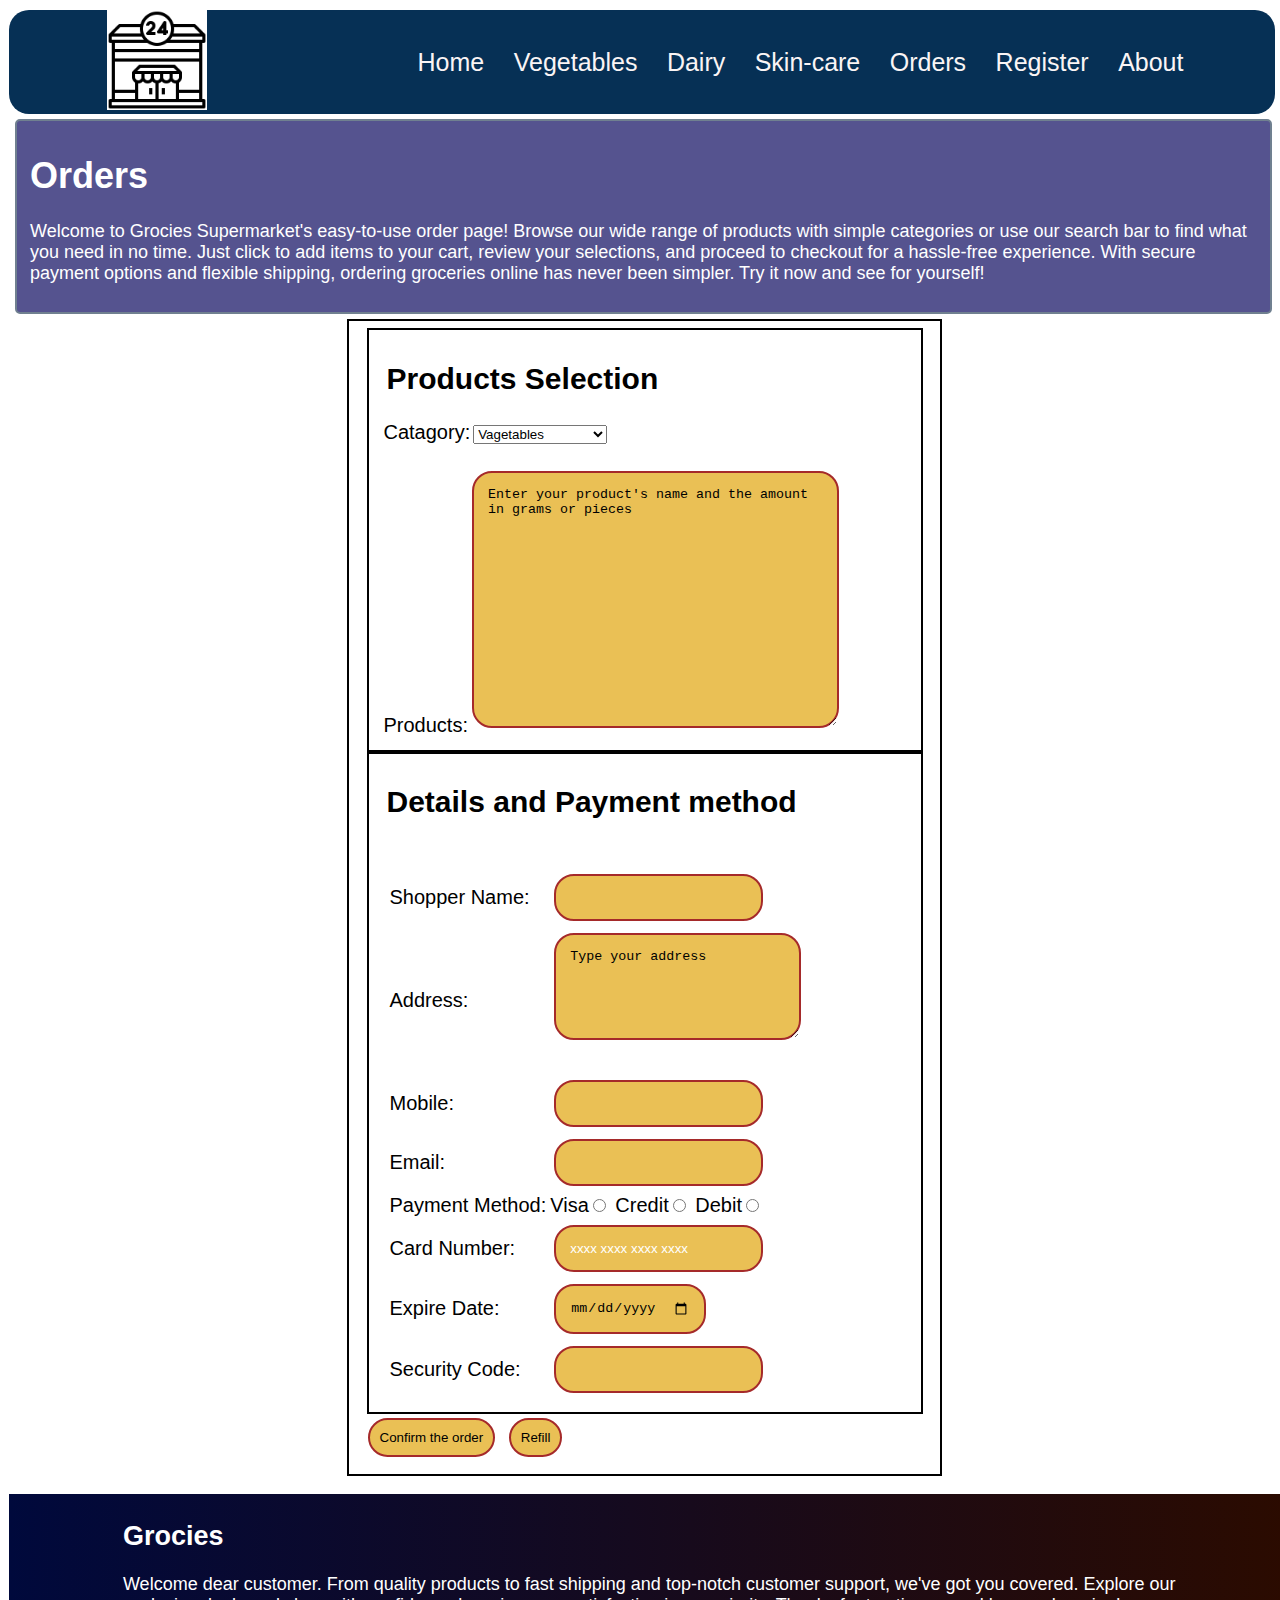
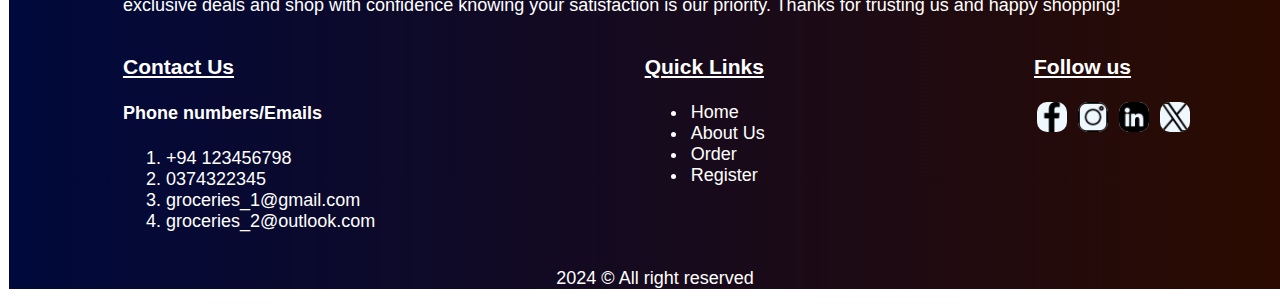
<file: ClientServices/order.html>
<!DOCTYPE html>
<head>
    <title>Supermarket</title>
    <link rel="stylesheet" href="main2.css">
    <link rel="stylesheet" href="../Home/main.css">
    <meta charset="UTF-8">
    <meta name="viewport" content="width=device-width, initial-scale=1.0">
    <!--<meta http-equiv="refresh" content="">-->
</head>
<body>
    <header class="header">
        <a href="../index.html"><img src="../Home/Images/supermaket.png" width="100" height="100" id="icon-img"></a>

        <nav class="navbar">            
            <a href="../index.html">Home</a>
            <a href="../Products/Vegetable.html">Vegetables</a>
            <a href="../Products/Milk.html">Dairy</a>
            <a href="../Products/Skincare.html">Skin-care</a>
            <a href="../ClientServices/order.html">Orders</a>
            <a href="../ClientServices/register.html">Register</a>
            <a href="../ClientServices/about.html">About</a>
        </nav>
    </header>
    <main>
        <div>
            <section class="order-intro">
                <h1>Orders</h1>
                <p>Welcome to Grocies Supermarket's easy-to-use order page! 
                    Browse our wide range of products with simple categories or use our 
                    search bar to find what you need in no time. Just click to add items to 
                    your cart, review your selections, and proceed to checkout for a hassle-free 
                    experience. With secure payment options and flexible shipping, ordering groceries 
                    online has never been simpler. Try it now and see for yourself!
                </p>
            </section>
            <section>
                <!-- order page form -->
                <form class="form2">
                    <fieldset>
                        <fieldset>
                            <h2>Products Selection</h2>
                            Catagory:<select name="categories" required>
                                <option>Vagetables</option>
                                <option>Diary Products</option>
                                <option>Skin care Products</option>
                            </select><br><br>
                            Products:<textarea name="products" rows="15" cols="40">Enter your product's name and the amount in grams or pieces</textarea>
                        </fieldset>
                        <fieldset>
                            <h2>Details and Payment method</h2>
                            <table>
                                <tr>
                                    <td>Shopper Name:</td>
                                    <td><input type="text" maxlength="30" required></td>
                                </tr>
                                <tr>
                                    <td>Address:</td>
                                    <td><textarea rows="5" cols="25" required>Type your address</textarea><br><br></td>
                                </tr>
                                <tr>
                                    <td>Mobile:</td>
                                    <td><input type="text" required maxlength="10"></td>
                                </tr>
                                <tr>
                                    <td>Email:</td>
                                    <td><input type="email"></td>
                                </tr>
                                <tr>
                                    <td>Payment Method:</td><br>
                                    <td>Visa<input type="radio"> Credit<input type="radio"> Debit<input type="radio"></td>
                                </tr>
                                <tr>
                                    <td>Card Number:</td>
                                    <td><input type="text" maxlength="16" required placeholder="xxxx xxxx xxxx xxxx"></td>
                                </tr>
                                <tr>
                                    <td>Expire Date:</td>
                                    <td><input type="date" required></td>
                                </tr>
                                <tr>
                                    <td>Security Code:</td>
                                    <td><input type="text" required> </td>
                                </tr>
                            </table>
                        </fieldset>
                        <input type="submit" value="Confirm the order">
                        <input type="reset" value="Refill">
                        </fieldset>
                    </fieldset>
                </form>
            </section>
            <section>
                <!-- order page form mobile -->
                <form class="form2-mobile">
                    <h3 >Products Selection</h3>
                    Catagory:<select name="categories" required>
                        <option>Vagetables</option>
                        <option>Diary Products</option>
                        <option>Skin care Products</option>
                    </select><br><br>
                    Products: <br>
                    <textarea name="products" rows="5" cols="25">Enter your product's name and the amount in grams or pieces</textarea>
                    <h3>Details and Payment method</h3>
                    Shopper Name: <br>
                    <input type="text" maxlength="30" required><br><br>
                    Address: <br>
                    <textarea rows="5" cols="25" required>Type your address</textarea><br><br>
                    Mobile: <br>
                    <input type="text" required maxlength="10"> <br><br>
                    Email: <br>
                    <input type="email"><br><br>
                    Payment Method:<br><br> 
                    Visa<input type="radio">
                    Credit<input type="radio">
                    Debit<input type="radio"><br><br>
                    Card Number: <br>
                    <input type="text" maxlength="16" required placeholder="xxxx xxxx xxxx xxxx"><br><br>
                    Expire Date: <br>
                    <input type="date" required><br><br>
                    Security Code: <br>
                    <input type="text" required><br><br>
                    <input type="submit" value="Confirm the order">
                    <input type="reset" value="Refill">
                </form>
            </section>
        </div>
    </main><br>
    <!-- footer -->
    <footer class="footer">
        <!-- Social media icons: Flaticon (2010). Flaticon, The Largest Database of Free Vector Icons. [online] Flaticon. Available at: https://www.flaticon.com/. -->
        
        <div class="footercontainer">
            <div>
                <section>
                    <h2>Grocies</h2>
                    <p>Welcome dear customer. From quality products to fast shipping and top-notch 
                    customer support, we've got you covered. Explore our exclusive deals and shop with confidence 
                    knowing your satisfaction is our priority. Thanks for trusting us and happy shopping!
                    </p>
                </section>
            </div>
            <div class="services">
                <section>
                    <h3>Contact Us</h3>
                    <h4>Phone numbers/Emails</h4>
                    <ol>
                        <li>+94 123456798</li>
                        <li>0374322345</li>
                        <li>groceries_1@gmail.com</li>
                        <li>groceries_2@outlook.com</li>
                    </ol>
                </section>
            </div>
            <div class="links">
                <section>
                    <h3>Quick Links</h3>
                    <ul>
                        <li><a href="../index.html">Home</a></li>
                        <li><a href="about.html">About Us</a></li>
                        <li><a href="order.html">Order</a></li>
                        <li><a href="register.html">Register</a></li>
                    </ul>
                </section>
            </div>
            <div class="followus">
                <section>
                    <h3>Follow us</h3>
                    <a href="https://www.facebook.com" target="_blank"><img src="../Home/Images/facebook.png" alt="Facebook" width="30px"></a>
                    <a href="https://www.instagram.com/" target="_blank"><img src="../Home/Images/instagram.png" alt="Instagram" width="30px"></a>
                    <a href="https://www.linkedin.com/" target="_blank"><img src="../Home/Images/linkedin.png" alt="linkedin" width="30px"></a>
                    <a href="https://twitter.com/" target="_blank"><img src="../Home/Images/twitter.png" alt="X" width="30px"></a>
                </section>
            </div>
        
        
        
        
        
        </div>
        <div>
            <p align="center">2024 &copy; All right reserved </p>
        </div>

    </footer>


</body>
</html>
</file>
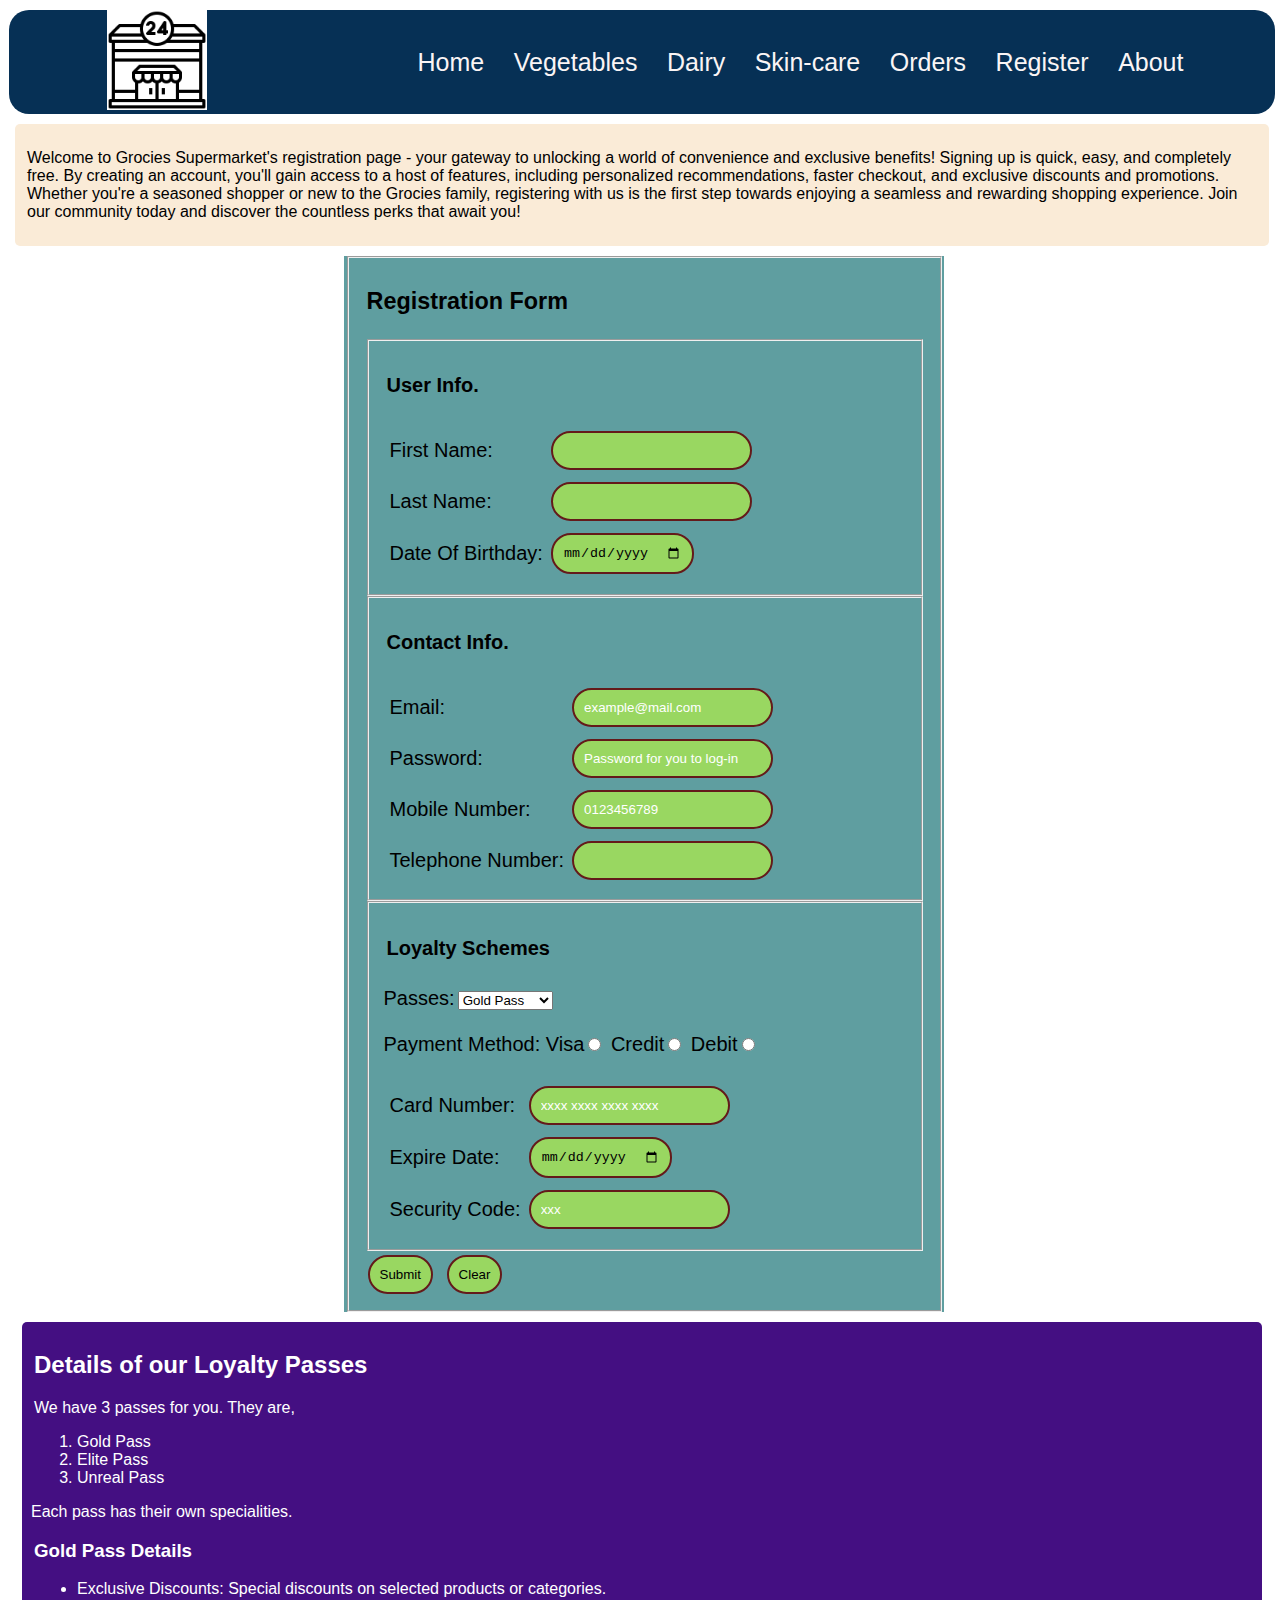
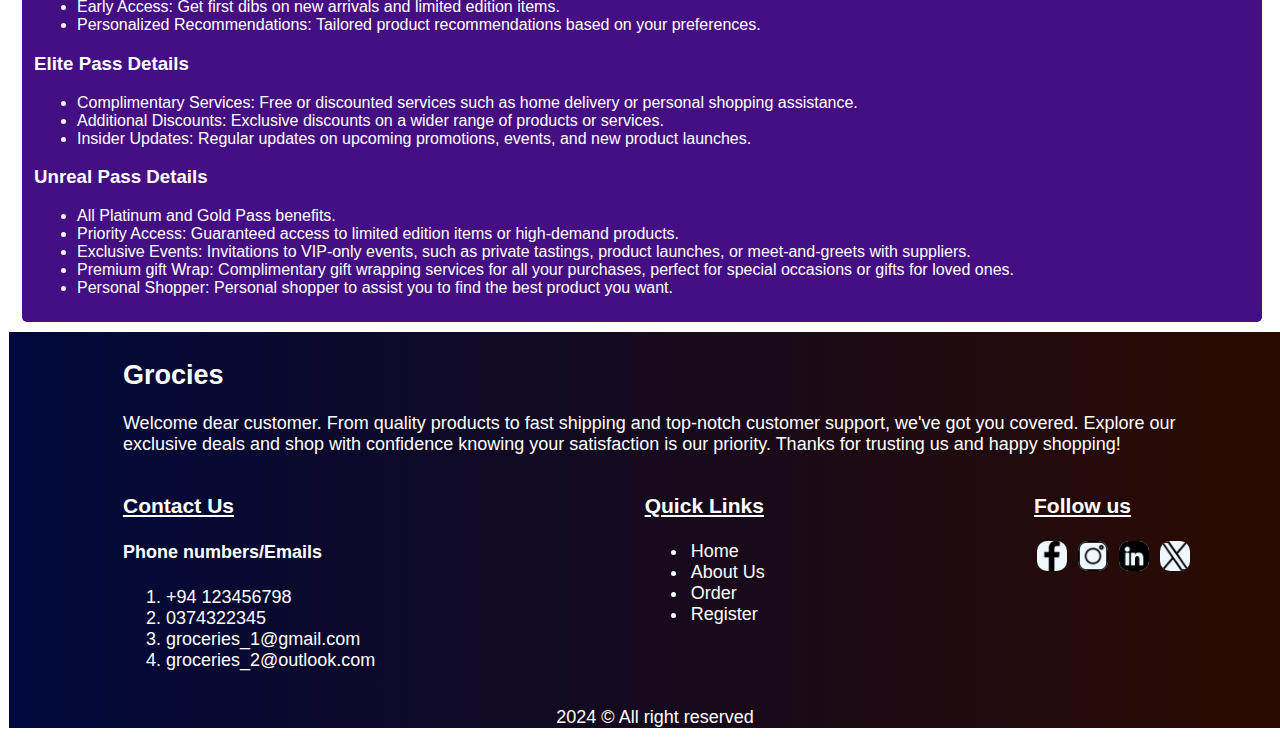
<file: ClientServices/register.html>
<!DOCTYPE html>
<head>
    <title>Supermarket</title>
    <link rel="stylesheet" href="main2.css">
    <link rel="stylesheet" href="../Home/main.css">
    <meta charset="UTF-8">
    <meta name="viewport" content="width=device-width">
    <meta http-equiv="refresh" content="">
</head>
<body>
    <header class="header">
        <a href="../index.html"><img src="../Home/Images/supermaket.png" width="100" height="100" id="icon-img"></a>

        <nav class="navbar">            
            <a href="../index.html">Home</a>
            <a href="../Products/Vegetable.html">Vegetables</a>
            <a href="../Products/Milk.html">Dairy</a>
            <a href="../Products/Skincare.html">Skin-care</a>
            <a href="../ClientServices/order.html">Orders</a>
            <a href="../ClientServices/register.html">Register</a>
            <a href="../ClientServices/about.html">About</a>
        </nav>
    </header>
    <main>
        <div>
            <section class="reg-intro">
                <p>Welcome to Grocies Supermarket's registration page - your gateway to unlocking a world of 
                    convenience and exclusive benefits! Signing up is quick, easy, and completely free. By 
                    creating an account, you'll gain access to a host of features, including personalized 
                    recommendations, faster checkout, and exclusive discounts and promotions. Whether you're 
                    a seasoned shopper or new to the Grocies family, registering with us is the first step 
                    towards enjoying a seamless and rewarding shopping experience. Join our community today 
                    and discover the countless perks that await you!
                </p>
            </section>
            <section>
                <!-- reg. page form -->
                <form id="form1">
                    <fieldset>
                        <h3>Registration Form</h3>
                        <fieldset>
                            <h4>User Info.</h4>
                            <table>
                                <tr>
                                    <td>First Name:</td>
                                    <td><input type="text" maxlength="20" required></td>
                                </tr>
                                <tr>
                                    <td>Last Name:</td>
                                    <td><input type="text" maxlength="20"></td>
                                </tr>
                                <tr>
                                    <td>Date Of Birthday:</td>
                                    <td><input type="date" required></td>
                                </tr>
                            </table>
                        </fieldset>
                        <fieldset>
                            <h4>Contact Info.</h4>
                            <table>
                                <tr>
                                    <td>Email:</td>
                                    <td><input type="email" maxlength="30" required placeholder="example@mail.com"></td>
                                </tr>
                                <tr>
                                    <td>Password:</td>
                                    <td><input type="password" required minlength="8" placeholder="Password for you to log-in"></td>
                                </tr>
                                <tr>
                                    <td>Mobile Number:</td>
                                    <td><input type="text" maxlength="10" required placeholder="0123456789"></td>
                                </tr>
                                <tr>
                                    <td>Telephone Number:</td>
                                    <td><input type="text" maxlength="10"></td>
                                </tr>
                            </table>
                        </fieldset>
                        <fieldset>
                            <h4>Loyalty Schemes</h4>
                            Passes:<select name="schemes" required>
                                <option>Gold Pass</option>
                                <option>Elite Pass</option>
                                <option>Unreal Pass</option>
                            </select><br><br>
                            Payment Method: Visa<input type="radio"> Credit<input type="radio"> Debit<input type="radio"><br><br>
                            <table>
                                <tr>
                                    <td>Card Number:</td>
                                    <td><input type="text" maxlength="16" required placeholder="xxxx xxxx xxxx xxxx"></td>
                                </tr>
                                <tr>
                                    <td>Expire Date:</td>
                                    <td><input type="date" required></td>
                                </tr>
                                <tr>
                                    <td>Security Code:</td>
                                    <td><input type="text" required placeholder="xxx"> </td>
                                </tr>
                            </table>   
                        </fieldset>
                        <input type="submit" value="Submit">
                        <input type="reset" value="Clear">
                    </fieldset>
                </form>
            </section>
            <!-- registration form mobile -->
            <section>
                <form id="form1-mobile">
                    <h3>Registration Form</h3>
                    <h4>User Info.</h4>
                    First Name: <br>
                    <input type="text" maxlength="20" required><br><br>
                    Last Name: <br>
                    <input type="text" maxlength="20"><br><br>
                    Date Of Birthday: <br>
                    <input type="date" required><br><br>
                    <h4>Contact Info.</h4>
                    Email: <br>
                    <input type="email" maxlength="30" required placeholder="example@mail.com"><br><br>
                    Password: <br>
                    <input type="password" required minlength="8" placeholder="Password for you to log-in"><br><br>
                    Mobile Number: <br>
                    <input type="text" maxlength="10" required placeholder="0123456789"><br><br>
                    Telephone Number: <br>
                    <input type="text" maxlength="10"><br><br>
                    <h4>Loyalty Schemes</h4>
                    Passes:<select name="schemes" required>
                        <option>Gold Pass</option>
                        <option>Elite Pass</option>
                        <option>Unreal Pass</option>
                    </select><br><br>
                    Payment Method:<br><br> 
                    Visa<input type="radio">
                    Credit<input type="radio">
                    Debit<input type="radio"><br><br>
                    Card Number: <br>
                    <input type="text" maxlength="16" required placeholder="xxxx xxxx xxxx xxxx"><br><br>
                    Expire Date: <br>
                    <input type="date" required><br><br>
                    Security Code: <br>
                    <input type="text" required><br><br>
                    
                    <input type="submit" value="Submit">
                    <input type="reset" value="Clear">

                </form>
            </section>
            <!-- loyalty passes -->
            <section class="reg-detail">
                <h2>Details of our Loyalty Passes</h2>
                <p>We have 3 passes for you. They are,
                    <ol>
                        <li>Gold Pass</li>
                        <li>Elite Pass</li>
                        <li>Unreal Pass</li>
                    </ol>
                    Each pass has their own specialities. 
                    <h3>Gold Pass Details</h3>
                    <ul>
                        <li>Exclusive Discounts: Special discounts on selected products or categories.</li>
                        <li>Early Access: Get first dibs on new arrivals and limited edition items.</li>
                        <li>Personalized Recommendations: Tailored product recommendations based on your preferences.</li>
                    </ul>
                    <h3>Elite Pass Details</h3>
                    <ul>
                        <li>Complimentary Services: Free or discounted services such as home delivery or personal shopping assistance.</li>
                        <li>Additional Discounts: Exclusive discounts on a wider range of products or services.</li>
                        <li>Insider Updates: Regular updates on upcoming promotions, events, and new product launches.</li>
                    </ul>
                    <h3>Unreal Pass Details</h3>
                    <ul>
                        <li>All Platinum and Gold Pass benefits.</li>
                        <li>Priority Access: Guaranteed access to limited edition items or high-demand products.</li>
                        <li>Exclusive Events: Invitations to VIP-only events, such as private tastings, product launches, or meet-and-greets with suppliers.</li>
                        <li>Premium gift Wrap: Complimentary gift wrapping services for all your purchases, perfect for special occasions or gifts for loved ones.</li>
                        <li>Personal Shopper: Personal shopper to assist you to find the best product you want.</li>
                    </ul>
                </p>
            </section>
    
        </div>
    </main>
    <!-- footer -->
    <footer class="footer">
        <!-- Social media icons: Flaticon (2010). Flaticon, The Largest Database of Free Vector Icons. [online] Flaticon. Available at: https://www.flaticon.com/. -->
        <div class="footercontainer">
            <div>
                <section>
                    <h2>Grocies</h2>
                    <p>Welcome dear customer. From quality products to fast shipping and top-notch 
                    customer support, we've got you covered. Explore our exclusive deals and shop with confidence 
                    knowing your satisfaction is our priority. Thanks for trusting us and happy shopping!
                    </p>
                </section>
            </div>
            <div class="services">
                <section>
                    <h3>Contact Us</h3>
                    <h4>Phone numbers/Emails</h4>
                    <ol>
                        <li>+94 123456798</li>
                        <li>0374322345</li>
                        <li>groceries_1@gmail.com</li>
                        <li>groceries_2@outlook.com</li>
                    </ol>
                </section>
            </div>
            <div class="links">
                <section>
                    <h3>Quick Links</h3>
                    <ul>
                        <li><a href="../index.html">Home</a></li>
                        <li><a href="about.html">About Us</a></li>
                        <li><a href="order.html">Order</a></li>
                        <li><a href="register.html">Register</a></li>
                    </ul>
                </section>
            </div>
            <div class="followus">
                <section>
                    <h3>Follow us</h3>
                    <a href="https://www.facebook.com" target="_blank"><img src="../Home/Images/facebook.png" alt="Facebook" width="30px"></a>
                    <a href="https://www.instagram.com/" target="_blank"><img src="../Home/Images/instagram.png" alt="Instagram" width="30px"></a>
                    <a href="https://www.linkedin.com/" target="_blank"><img src="../Home/Images/linkedin.png" alt="linkedin" width="30px"></a>
                    <a href="https://twitter.com/" target="_blank"><img src="../Home/Images/twitter.png" alt="X" width="30px"></a>
                </section>
            </div>
        
        
        
        
        
        </div>
        <div>
            <p align="center">2024 &copy; All right reserved </p>
        </div>

    </footer>

</body>
</html>
</file>
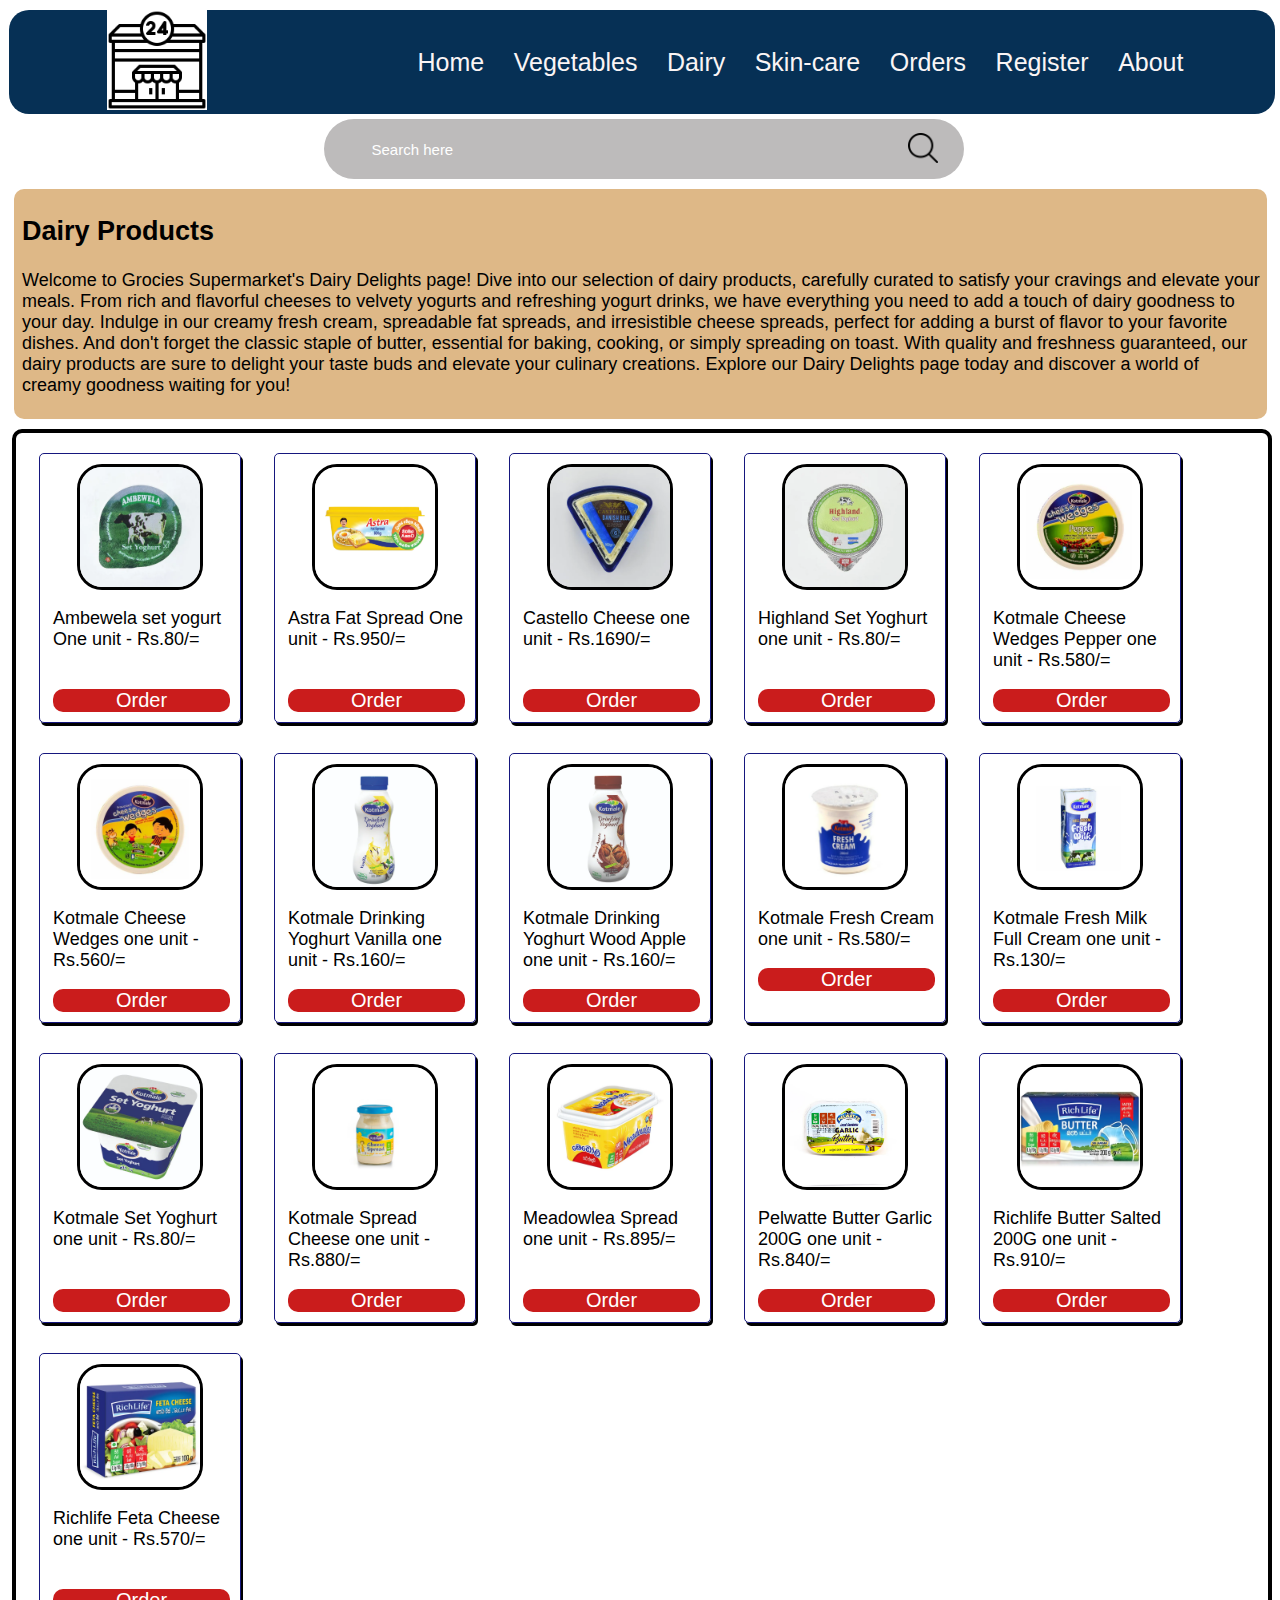
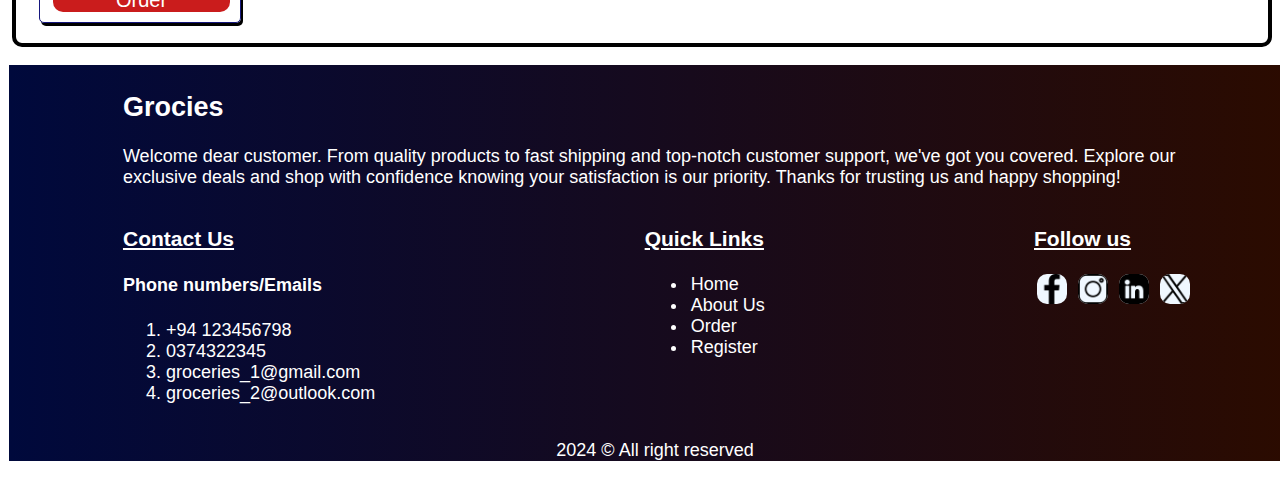
<file: Products/Milk.html>
<!DOCTYPE html>
<head>
    <title>Supermarket</title>
    <link rel="stylesheet" href="products.css">
    <link rel="stylesheet" href="../Home/main.css">
    <meta charset="UTF-8">
    <meta name="viewport" content="width=device-width">
    <!--<meta http-equiv="refresh" content="">-->
</head>
<body>
    <header class="header">
        <a href="../index.html"><img src="../Home/Images/supermaket.png" width="100" height="100" id="icon-img"></a>

        <nav class="navbar">            
            <a href="../index.html">Home</a>
            <a href="../Products/Vegetable.html">Vegetables</a>
            <a href="../Products/Milk.html">Dairy</a>
            <a href="../Products/Skincare.html">Skin-care</a>
            <a href="../ClientServices/order.html">Orders</a>
            <a href="../ClientServices/register.html">Register</a>
            <a href="../ClientServices/about.html">About</a>
        </nav>
    </header>
    <main>
        <!--Search bar-->
        <div class="search-bar">
            <form class="search-bar-form">
                <input type="text" placeholder="Search here">
                <button type="submit"><img src="../Home/Images/search-symbol.png" alt="" width="30px"></button>
            </form>
        </div>
        <div class="diary-intro">
            <h2>Dairy Products</h2>
            <p>Welcome to Grocies Supermarket's Dairy Delights page! Dive into our 
                selection of dairy products, carefully curated to satisfy your cravings and elevate your meals. From 
                rich and flavorful cheeses to velvety yogurts and refreshing yogurt drinks, we have everything you need 
                to add a touch of dairy goodness to your day. Indulge in our creamy fresh cream, spreadable fat spreads, 
                and irresistible cheese spreads, perfect for adding a burst of flavor to your favorite dishes. And don't 
                forget the classic staple of butter, essential for baking, cooking, or simply spreading on toast. With quality 
                and freshness guaranteed, our dairy products are sure to delight your taste buds and elevate your culinary 
                creations. Explore our Dairy Delights page today and discover a world of creamy goodness waiting for you!
            </p>
        </div>
        <div class="container1">
            <!--Section id can be changed as they are not used in css stylings-->
            <section id="milk-sec">
                <img src="../Products/Milk products/Ambewela Set Yoghurt.webp" alt="Ambewela set Yoghurt" width="120" height="120">           
                <p>Ambewela set yogurt One unit - Rs.80/=</p><br>
                <a href="../ClientServices/order.html">Order</a>
            </section>
            <section id="milk-sec">
                <img src="../Products/Milk products/Astra Fat Spread.webp" alt="Astra Fat Spread" width="120" height="120">
                <p>Astra Fat Spread One unit - Rs.950/=</p><br>
                <a href="../ClientServices/order.html">Order</a>
            </section>
            <section id="milk-sec">
                <img src="../Products/Milk products/Castello Cheese.webp" alt="Castello Cheese" width="120" height="120">
                <p>Castello Cheese one unit - Rs.1690/=</p><br>
                <a href="../ClientServices/order.html">Order</a>
            </section>
            <section id="milk-sec">
                <img src="../Products/Milk products/Highland Set Yoghurt.webp" alt="Highland Set Yoghurt" width="120" height="120">
                <p>Highland Set Yoghurt one unit - Rs.80/=</p><br>
                <a href="../ClientServices/order.html">Order</a>
            </section>
            <section id="milk-sec">
                <img src="../Products/Milk products/Kotmale Cheese Wedges Pepper.webp" alt="Kotmale Cheese Wedges Pepper" width="120" height="120">
                <p>Kotmale Cheese Wedges Pepper one unit - Rs.580/=</p>
                <a href="../ClientServices/order.html">Order</a>
            </section>
            <section id="milk-sec">
                <img src="../Products/Milk products/Kotmale Cheese Wedges.webp" alt="Kotmale Cheese Wedges" width="120" height="120">
                <p>Kotmale Cheese Wedges one unit - Rs.560/=</p>
                <a href="../ClientServices/order.html">Order</a>
            </section>
            <section id="milk-sec">
                <img src="../Products/Milk products/Kotmale Drinking Yoghurt Vanilla.webp" alt="Kotmale Drinking Yoghurt Vanilla" width="120" height="120">
                <p>Kotmale Drinking Yoghurt Vanilla one unit - Rs.160/=</p>
                <a href="../ClientServices/order.html">Order</a>
            </section>
            <section id="milk-sec">
                <img src="../Products/Milk products/Kotmale Drinking Yoghurt Wood Apple.webp" alt="Kotmale Drinking Yoghurt WoodA" width="120" height="120">
                <p>Kotmale Drinking Yoghurt Wood Apple one unit - Rs.160/=</p>
                <a href="../ClientServices/order.html">Order</a>
            </section>
            <section id="milk-sec">
                <img src="../Products/Milk products/Kotmale Fresh Cream.webp" alt="Kotmale Fresh Cream" width="120" height="120">
                <p>Kotmale Fresh Cream one unit - Rs.580/=</p>
                <a href="../ClientServices/order.html">Order</a>
            </section>
            <section id="milk-sec">
                <img src="../Products/Milk products/Kotmale Fresh Milk Full Cream.webp" alt="Kotmale Fresh Milk Full Cream" width="120" height="120">
                <p>Kotmale Fresh Milk Full Cream one unit - Rs.130/=</p>
                <a href="../ClientServices/order.html">Order</a>
            </section>
            <section id="milk-sec">
                <img src="../Products/Milk products/Kotmale Set Yoghurt.webp" alt="Kotmale Set Yoghurt" width="120" height="120">
                <p>Kotmale Set Yoghurt one unit - Rs.80/=</p><br>
                <a href="../ClientServices/order.html">Order</a>
            </section>
            <section id="milk-sec">
                <img src="../Products/Milk products/Kotmale Spread Cheese.webp" alt="Kotmale Spread Cheese" width="120" height="120">
                <p>Kotmale Spread Cheese one unit - Rs.880/=</p>
                <a href="../ClientServices/order.html">Order</a>
            </section>
            <section id="milk-sec">
                <img src="../Products/Milk products/Meadowlea Spread.webp" alt="Meadowlea Spread" width="120" height="120">
                <p>Meadowlea Spread one unit - Rs.895/=</p><br>
                <a href="../ClientServices/order.html">Order</a>
            </section>
            <section id="milk-sec">
                <img src="../Products/Milk products/Pelwatte Butter Garlic 200G.webp" alt="Pelwatte Butter Garlic" width="120" height="120">
                <p>Pelwatte Butter Garlic 200G one unit - Rs.840/=</p>
                <a href="../ClientServices/order.html">Order</a>
            </section>
            <section id="milk-sec">
                <img src="../Products/Milk products/Richlife Butter Salted 200G.webp" alt="Richlife Butter Salted 200G" width="120" height="120">
                <p>Richlife Butter Salted 200G one unit - Rs.910/=</p>
                <a href="../ClientServices/order.html">Order</a>
            </section>
            <section id="milk-sec">
                <img src="../Products/Milk products/Richlife Feta Cheese.webp" alt="Richlife Feta Cheese" width="120" height="120">
                <p>Richlife Feta Cheese one unit - Rs.570/=</p><br>
                <a href="../ClientServices/order.html">Order</a>
            </section>
        </div>    
    </main><br>
    <!-- footer -->
    <footer class="footer">
        <!--Products' images - Glomark.lk. (2019). Home | Glomark.lk. [online] Available at: https://glomark.lk/. -->
        <!-- search icon: Flaticon. (n.d.). 66,528 Free icons of search. [online] Available at: https://www.flaticon.com/free-icons/search. -->
        <!-- Social media icons: Flaticon (2010). Flaticon, The Largest Database of Free Vector Icons. [online] Flaticon. Available at: https://www.flaticon.com/. -->
        
        <div class="footercontainer">
            <div>
                <section>
                    <h2>Grocies</h2>
                    <p>Welcome dear customer. From quality products to fast shipping and top-notch 
                    customer support, we've got you covered. Explore our exclusive deals and shop with confidence 
                    knowing your satisfaction is our priority. Thanks for trusting us and happy shopping!
                    </p>
                </section>
            </div>
            <div class="services">
                <section>
                    <h3>Contact Us</h3>
                    <h4>Phone numbers/Emails</h4>
                    <ol>
                        <li>+94 123456798</li>
                        <li>0374322345</li>
                        <li>groceries_1@gmail.com</li>
                        <li>groceries_2@outlook.com</li>
                    </ol>
                </section>
            </div>
            <div class="links">
                <section>
                    <h3>Quick Links</h3>
                    <ul>
                        <li><a href="../index.html">Home</a></li>
                        <li><a href="../ClientServices/about.html">About Us</a></li>
                        <li><a href="../ClientServices/order.html">Order</a></li>
                        <li><a href="../ClientServices/register.html">Register</a></li>
                    </ul>
                </section>
            </div>
            <div class="followus">
                <section>
                    <h3>Follow us</h3>
                    <a href="https://www.facebook.com" target="_blank"><img src="../Home/Images/facebook.png" alt="Facebook" width="30px"></a>
                    <a href="https://www.instagram.com/" target="_blank"><img src="../Home/Images/instagram.png" alt="Instagram" width="30px"></a>
                    <a href="https://www.linkedin.com/" target="_blank"><img src="../Home/Images/linkedin.png" alt="linkedin" width="30px"></a>
                    <a href="https://twitter.com/" target="_blank"><img src="../Home/Images/twitter.png" alt="X" width="30px"></a>
                </section>
            </div>
        
        
        
        
        
        </div>
        <div>
            <p align="center">2024 &copy; All right reserved </p>
        </div>

    </footer>
</body>
</html>
</file>
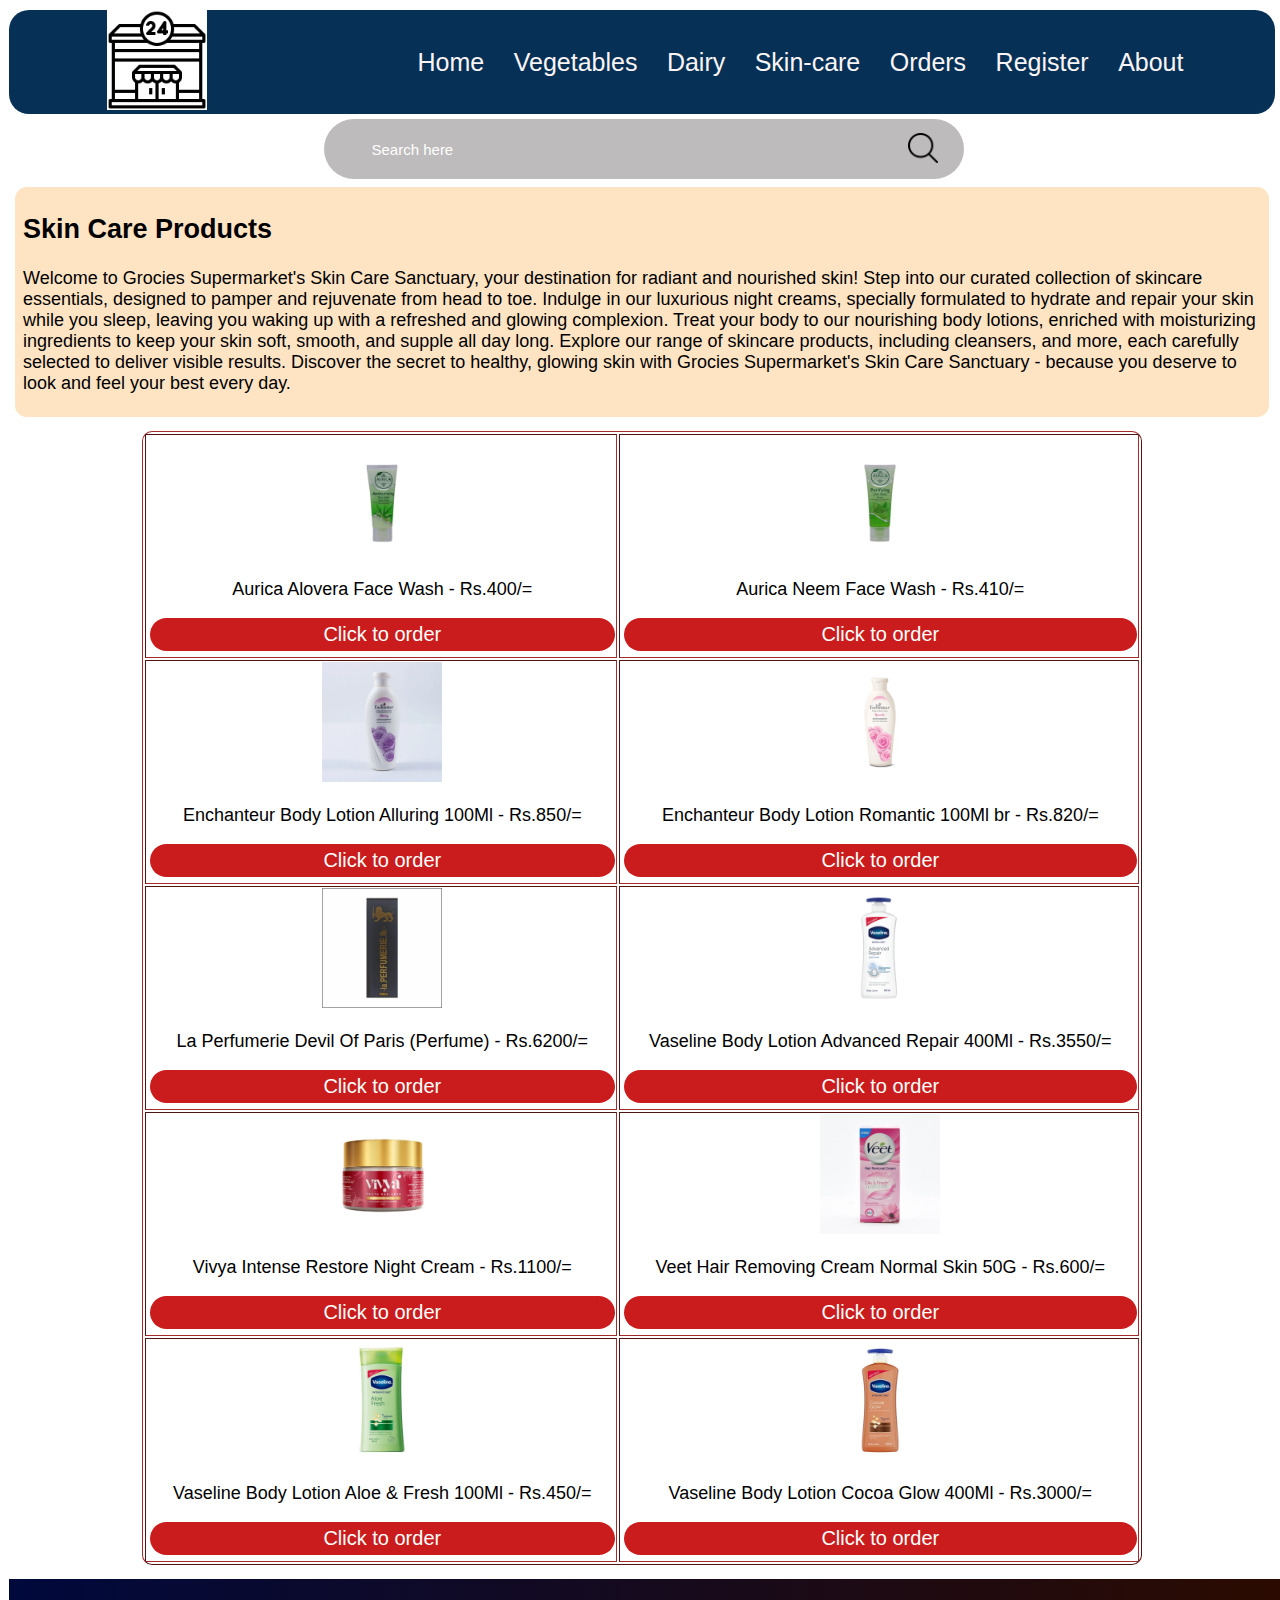
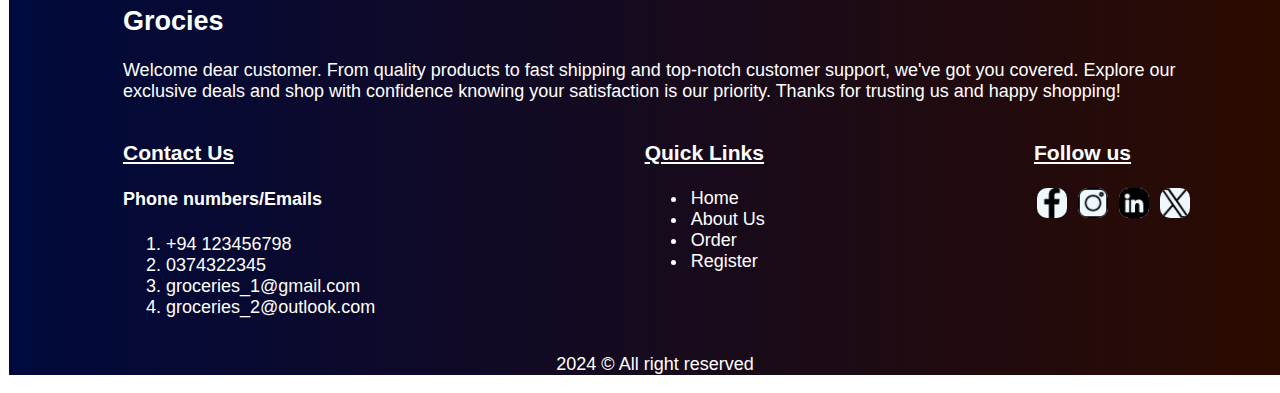
<file: Products/Skincare.html>
<!DOCTYPE html>
<head>
    <title>Supermarket</title>
    <link rel="stylesheet" href="products.css">
    <link rel="stylesheet" href="../Home/main.css">
    <meta charset="UTF-8">
    <meta name="viewport" content="width=device-width">
    <!--<meta http-equiv="refresh" content="">-->
</head>
<body>
    <header class="header">
        <a href="../index.html"><img src="../Home/Images/supermaket.png" width="100" height="100" id="icon-img"></a>

        <nav class="navbar">            
            <a href="../index.html">Home</a>
            <a href="../Products/Vegetable.html">Vegetables</a>
            <a href="../Products/Milk.html">Dairy</a>
            <a href="../Products/Skincare.html">Skin-care</a>
            <a href="../ClientServices/order.html">Orders</a>
            <a href="../ClientServices/register.html">Register</a>
            <a href="../ClientServices/about.html">About</a>
        </nav>
    </header>
    <main>
        <!--Search bar-->
        <div class="search-bar">
            <form class="search-bar-form">
                <input type="text" placeholder="Search here">
                <button type="submit"><img src="../Home/Images/search-symbol.png" alt="" width="30px"></button>
            </form>
        </div>
        <div>
            <section class="skin-intro">
                <h2>Skin Care Products</h2>
                <p>Welcome to Grocies Supermarket's Skin Care Sanctuary, your destination for radiant and nourished skin! Step into our 
                    curated collection of skincare essentials, designed to pamper and rejuvenate from head to toe. Indulge in our luxurious 
                    night creams, specially formulated to hydrate and repair your skin while you sleep, leaving you waking up with a refreshed 
                    and glowing complexion. Treat your body to our nourishing body lotions, enriched with moisturizing ingredients to keep your 
                    skin soft, smooth, and supple all day long. Explore our range of skincare products, including cleansers, and 
                    more, each carefully selected to deliver visible results. Discover the secret to healthy, glowing skin with 
                    Grocies Supermarket's Skin Care Sanctuary - because you deserve to look and feel your best every day.</p>
            </section>
            <section id="skin-sec">
                <table id="skin-table" border="1">
                    <tr>
                        <td><img src="../Products/Skin care/Aurica Alovera Face Wash 1.webp" alt="Aurica Alovera Face Wash" width="120" height="120">
                            <p>Aurica Alovera Face Wash - Rs.400/=</p>
                            <a href="../ClientServices/order.html">Click  to order</a></td>
                        <td>
                            <img src="../Products/Skin care/Aurica Neem Face Wash 2.webp" alt="Aurica Neem Face Wash" width="120" height="120">
                                <p>Aurica Neem Face Wash - Rs.410/=</p>
                                <a href="../ClientServices/order.html">Click  to order</a>
                        </td>
                    </tr>
                    <tr>
                        <td><img src="../Products/Skin care/Enchanteur Body Lotion Alluring 100Ml.webp" alt="Enchanteur Body Lotion Alluring 100Ml" width="120" height="120">
                            <p>Enchanteur Body Lotion Alluring 100Ml - Rs.850/=</p>
                            <a href="../ClientServices/order.html">Click  to order</a></td>
                            <td><img src="../Products/Skin care/Enchanteur Body Lotion Romantic 100Ml.webp" alt="Enchanteur Body Lotion Romantic 100Ml" width="120" height="120">
                                <p>Enchanteur Body Lotion Romantic 100Ml br - Rs.820/=</p>
                                <a href="../ClientServices/order.html">Click  to order</a>
                            </td>
                    </tr>
                    <tr>
                        <td><img src="../Products/Skin care/La Perfumerie Devil Of Paris.webp" alt="La Perfumerie Devil Of Paris" width="120" height="120">
                            <p>La Perfumerie Devil Of Paris (Perfume) - Rs.6200/=</p>
                            <a href="../ClientServices/order.html">Click  to order</a></td>
                        <td><img src="../Products/Skin care/Vaseline Body Lotion Advanced Repair 400Ml.webp" alt="Vaseline Body Lotion Advanced Repair 400Ml" width="120" height="120">
                                <p>Vaseline Body Lotion Advanced Repair 400Ml - Rs.3550/=</p>
                                <a href="../ClientServices/order.html">Click  to order</a>
                        </td>
                    </tr>
                    <tr>
                        <td><img src="../Products/Skin care/Vivya Intense Restore Night Cream 30G.webp" alt="Vivya Intense Restore Night Cream" width="120" height="120">
                            <p>Vivya Intense Restore Night Cream - Rs.1100/=</p>
                            <a href="../ClientServices/order.html">Click  to order</a></td>
                        <td><img src="../Products/Skin care/Veet Hair Removing Cream Normal Skin 50G.webp" alt="Veet Hair Removing Cream Normal Skin 50G" width="120" height="120">
                                <p>Veet Hair Removing Cream Normal Skin 50G - Rs.600/=</p>
                                <a href="../ClientServices/order.html">Click  to order</a>
                        </td>
                    </tr>
                    <tr>
                        <td><img src="../Products/Skin care/Vaseline Body Lotion Aloe & Fresh 100Ml.webp" alt="Vaseline Body Lotion Aloe & Fresh 100Ml" width="120" height="120">
                            <p>Vaseline Body Lotion Aloe & Fresh 100Ml - Rs.450/=</p>
                            <a href="../ClientServices/order.html">Click  to order</a>
                        </td>
                        <td><img src="../Products/Skin care/Vaseline Body Lotion Cocoa Glow 400Ml.webp" alt="Vaseline Body Lotion Cocoa Glow 400Ml" width="120" height="120">
                            <p>Vaseline Body Lotion Cocoa Glow 400Ml - Rs.3000/=</p>
                            <a href="../ClientServices/order.html">Click  to order</a>
                        </td>

                    </tr>                                        
                </table>
            </section>
        </div>
    </main>
    <!-- footer -->
    <footer class="footer">
        <!--Products' images - Glomark.lk. (2019). Home | Glomark.lk. [online] Available at: https://glomark.lk/. -->
        <!-- search icon: Flaticon. (n.d.). 66,528 Free icons of search. [online] Available at: https://www.flaticon.com/free-icons/search. -->
        <!-- Social media icons: Flaticon (2010). Flaticon, The Largest Database of Free Vector Icons. [online] Flaticon. Available at: https://www.flaticon.com/. -->
        
        <div class="footercontainer">
            <div>
                <section>
                    <h2>Grocies</h2>
                    <p>Welcome dear customer. From quality products to fast shipping and top-notch 
                    customer support, we've got you covered. Explore our exclusive deals and shop with confidence 
                    knowing your satisfaction is our priority. Thanks for trusting us and happy shopping!
                    </p>
                </section>
            </div>
            <div class="services">
                <section>
                    <h3>Contact Us</h3>
                    <h4>Phone numbers/Emails</h4>
                    <ol>
                        <li>+94 123456798</li>
                        <li>0374322345</li>
                        <li>groceries_1@gmail.com</li>
                        <li>groceries_2@outlook.com</li>
                    </ol>
                </section>
            </div>
            <div class="links">
                <section>
                    <h3>Quick Links</h3>
                    <ul>
                        <li><a href="../index.html">Home</a></li>
                        <li><a href="../ClientServices/about.html">About Us</a></li>
                        <li><a href="../ClientServices/order.html">Order</a></li>
                        <li><a href="../ClientServices/register.html">Register</a></li>
                    </ul>
                </section>
            </div>
            <div class="followus">
                <section>
                    <h3>Follow us</h3>
                    <a href="https://www.facebook.com" target="_blank"><img src="../Home/Images/facebook.png" alt="Facebook" width="30px"></a>
                    <a href="https://www.instagram.com/" target="_blank"><img src="../Home/Images/instagram.png" alt="Instagram" width="30px"></a>
                    <a href="https://www.linkedin.com/" target="_blank"><img src="../Home/Images/linkedin.png" alt="linkedin" width="30px"></a>
                    <a href="https://twitter.com/" target="_blank"><img src="../Home/Images/twitter.png" alt="X" width="30px"></a>
                </section>
            </div>
        
        
        
        
        
        </div>
        <div>
            <p align="center">2024 &copy; All right reserved </p>
        </div>
    </footer>
</body>
</html>
</file>
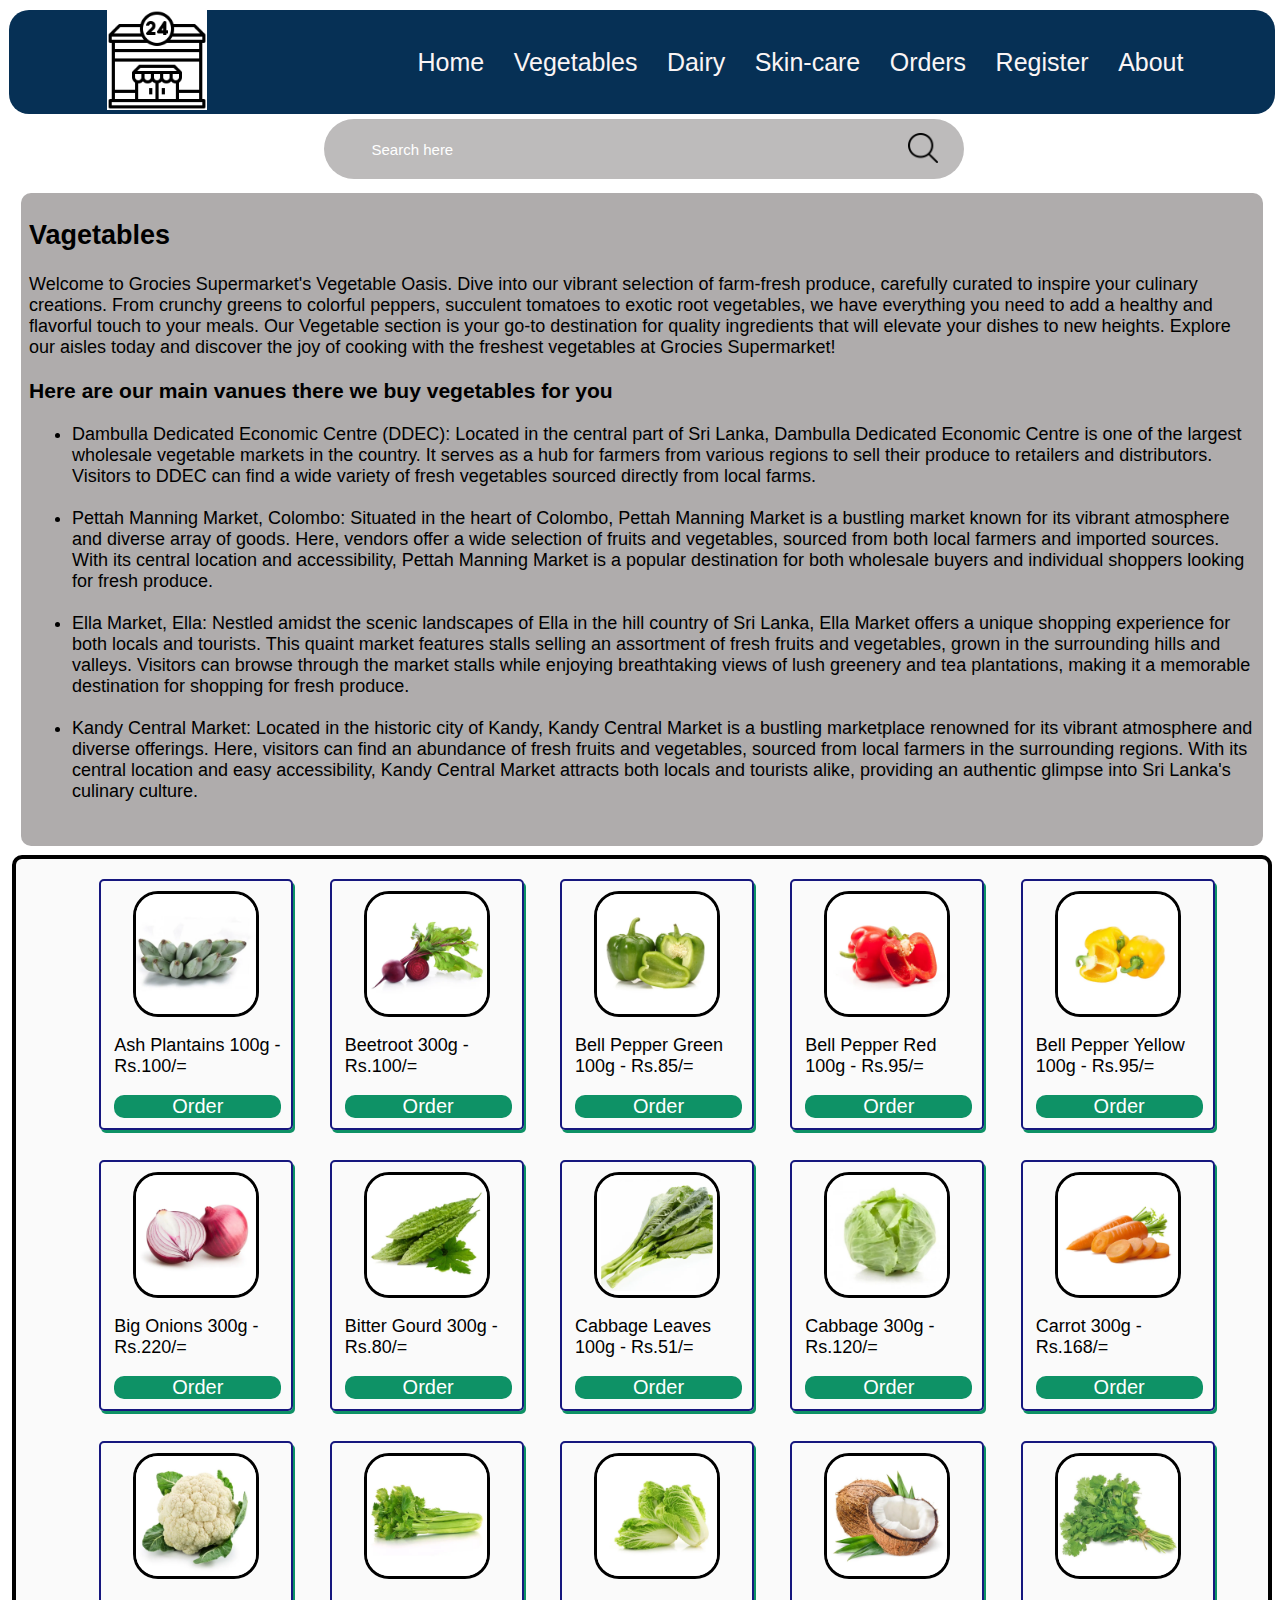
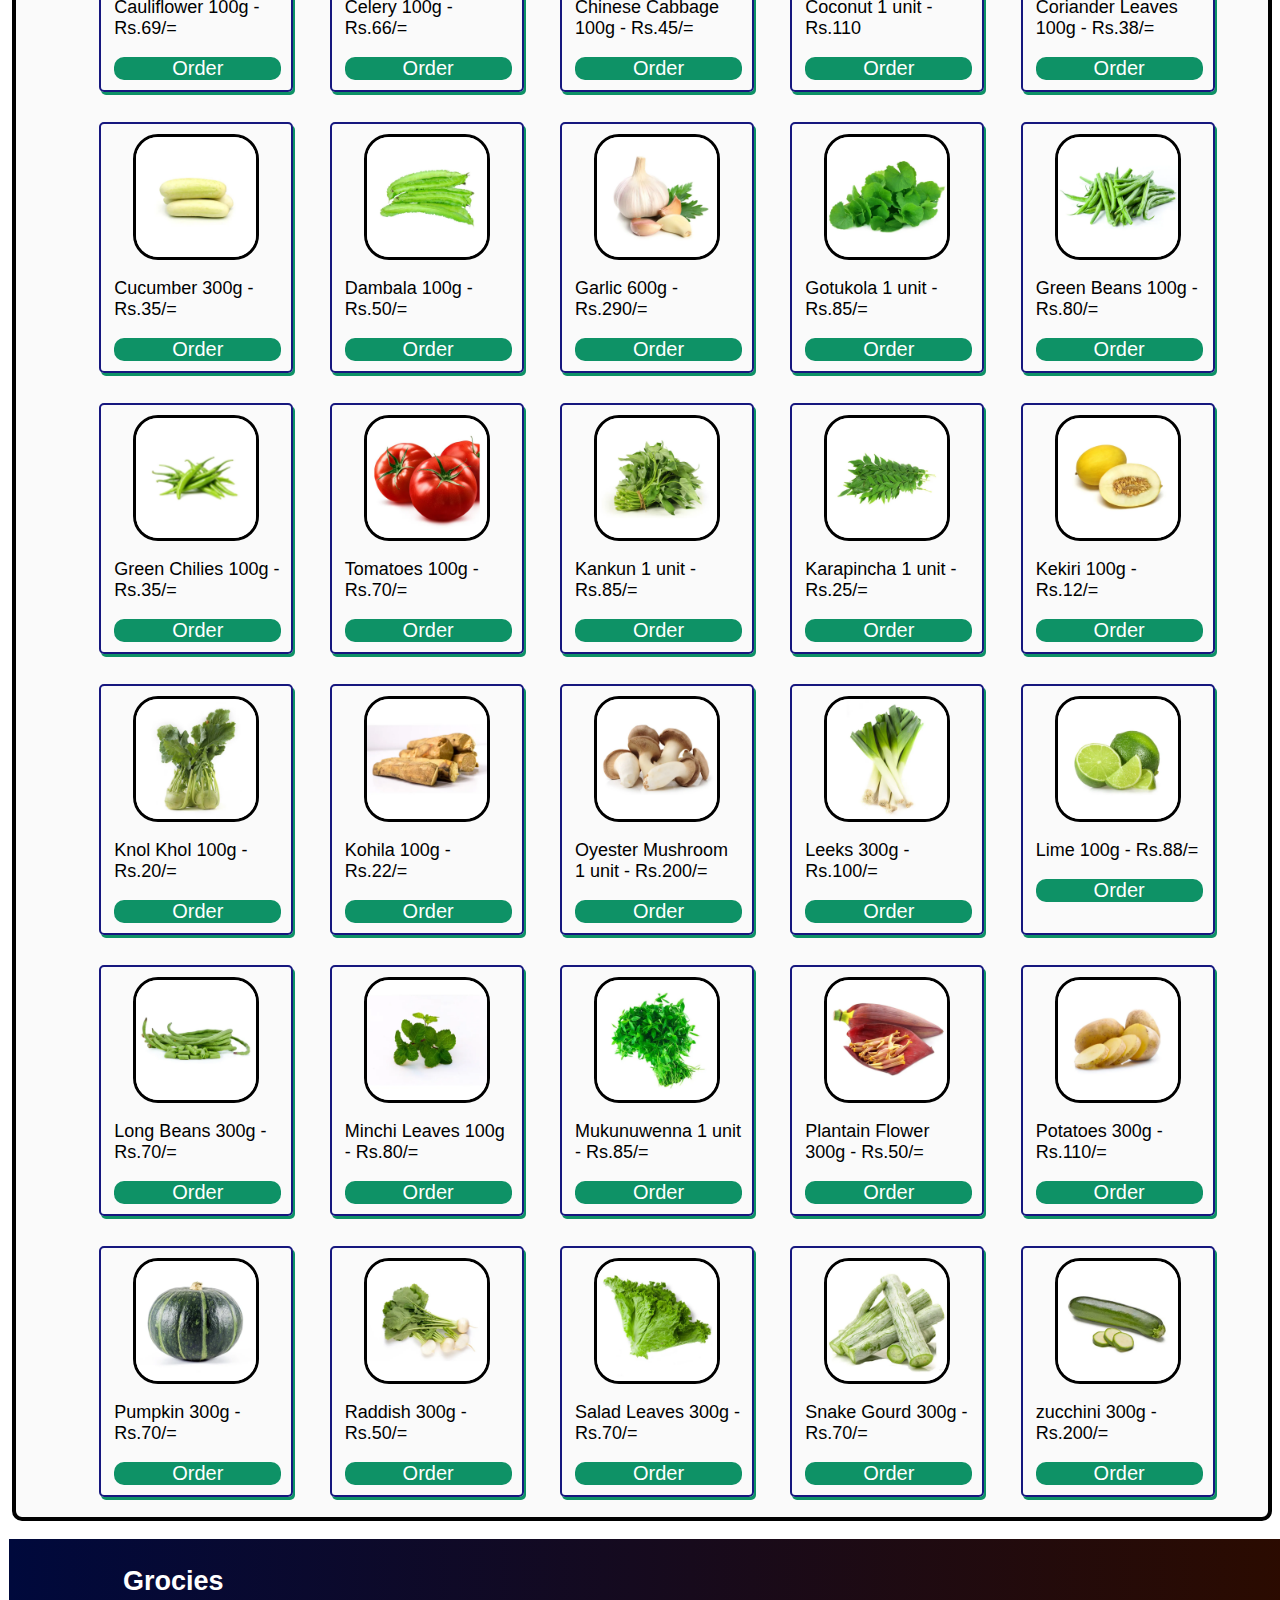
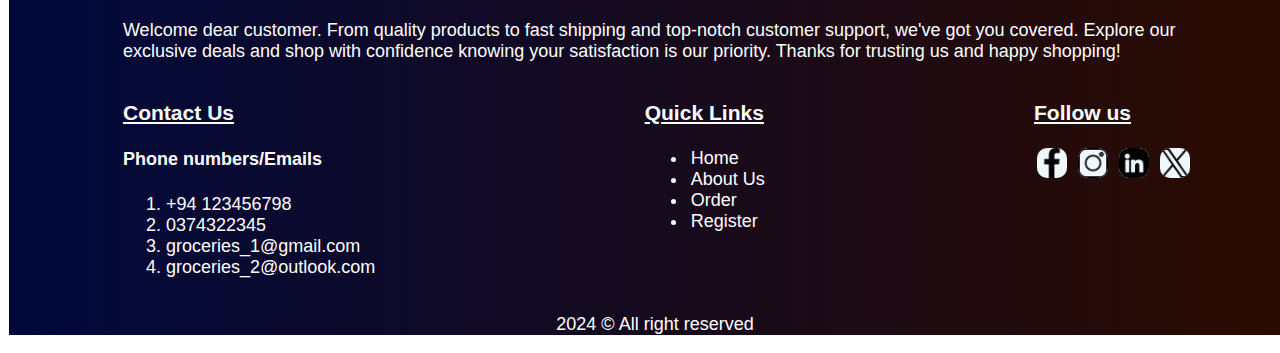
<file: Products/Vegetable.html>
<!DOCTYPE html>
<head>
    <title>Supermarket</title>
    <link rel="stylesheet" href="products.css">
    <link rel="stylesheet" href="../Home/main.css">
    <meta charset="UTF-8">
    <meta name="viewport" content="width=device-width">
    <!--<meta http-equiv="refresh" content="">-->
</head>
<body>
    <header class="header">
        <a href="../index.html"><img src="../Home/Images/supermaket.png" width="100" height="100" id="icon-img"></a>

        <nav class="navbar">            
            <a href="../index.html">Home</a>
            <a href="../Products/Vegetable.html">Vegetables</a>
            <a href="../Products/Milk.html">Dairy</a>
            <a href="../Products/Skincare.html">Skin-care</a>
            <a href="../ClientServices/order.html">Orders</a>
            <a href="../ClientServices/register.html">Register</a>
            <a href="../ClientServices/about.html">About</a>
        </nav>
    </header>
    <main>
        <!--Search bar-->
        <div class="search-bar">
            <form class="search-bar-form">
                    <input type="text" placeholder="Search here">
                    <button type="submit"><img src="../Home/Images/search-symbol.png" alt="" width="30px"></button>
            </form>
        </div>
        <div>
            <section class="vage-intro">
                <h2>Vagetables</h2>
                <p>Welcome to Grocies Supermarket's Vegetable Oasis. Dive into our vibrant selection of farm-fresh produce, carefully 
                    curated to inspire your culinary creations. From crunchy greens to colorful 
                    peppers, succulent tomatoes to exotic root vegetables, we have everything you 
                    need to add a healthy and flavorful touch to your meals. Our Vegetable section 
                    is your go-to destination for quality ingredients that will elevate your dishes 
                    to new heights. Explore our aisles today and discover the joy of cooking with 
                    the freshest vegetables at Grocies Supermarket!
                </p>
                <p>
                    <!-- venues -->
                    <h3>Here are our main vanues there we buy vegetables for you</h3>
                    <ul>
                        <li>Dambulla Dedicated Economic Centre (DDEC): Located in the central part of Sri Lanka, 
                            Dambulla Dedicated Economic Centre is one of the largest wholesale vegetable markets 
                            in the country. It serves as a hub for farmers from various regions to sell their 
                            produce to retailers and distributors. Visitors to DDEC can find a wide variety of 
                            fresh vegetables sourced directly from local farms.
                        </li><br>
                        <li>Pettah Manning Market, Colombo: Situated in the heart of Colombo, Pettah Manning Market 
                            is a bustling market known for its vibrant atmosphere and diverse array of goods. Here, 
                            vendors offer a wide selection of fruits and vegetables, sourced from both local farmers 
                            and imported sources. With its central location and accessibility, Pettah Manning Market 
                            is a popular destination for both wholesale buyers and individual shoppers looking for 
                            fresh produce.
                        </li><br>
                        <li>Ella Market, Ella: Nestled amidst the scenic landscapes of Ella in the hill country of 
                            Sri Lanka, Ella Market offers a unique shopping experience for both locals and tourists. 
                            This quaint market features stalls selling an assortment of fresh fruits and vegetables, 
                            grown in the surrounding hills and valleys. Visitors can browse through the market stalls 
                            while enjoying breathtaking views of lush greenery and tea plantations, making it a memorable 
                            destination for shopping for fresh produce.
                        </li><br>
                        <li>Kandy Central Market: Located in the historic city of Kandy, Kandy Central Market is a 
                            bustling marketplace renowned for its vibrant atmosphere and diverse offerings. Here, visitors 
                            can find an abundance of fresh fruits and vegetables, sourced from local farmers in the surrounding 
                            regions. With its central location and easy accessibility, Kandy Central Market attracts both locals 
                            and tourists alike, providing an authentic glimpse into Sri Lanka's culinary culture.
                        </li><br>
                    </ul>
                </p>
            </section>
        </div>
        <div class="container2">
    
            <section id="vage1">
                <img src="../Products/Vagetables/Ash Plantains.webp" alt="Ash Plantains" width="120" height="120">
                <p>Ash Plantains 100g - Rs.100/=</p>
                <a href="../ClientServices/order.html">Order</a>
            </section>
            <section id="vage2">
                <img src="../Products/Vagetables/Beetroot.webp" alt="Beetroot" width="120" height="120">
                <p>Beetroot 300g - Rs.100/=</p>
                <a href="../ClientServices/order.html">Order</a>
            </section>
            <section id="vage3">
                <img src="../Products/Vagetables/Bell Pepper Green.webp" alt="Bell Pepper Green" width="120" height="120">
                <p>Bell Pepper Green 100g - Rs.85/=</p>
                <a href="../ClientServices/order.html">Order</a>
            </section>
            <section id="vage4">
                <img src="../Products/Vagetables/Bell Pepper Red.webp" alt="Bell Pepper Red" width="120" height="120">
                <p>Bell Pepper Red 100g - Rs.95/=</p>
                <a href="../ClientServices/order.html">Order</a>
            </section>
            <section id="vage5">
                <img src="../Products/Vagetables/Bell Pepper Yellow.webp" alt="Bell Pepper Yellow" width="120" height="120">
                <p>Bell Pepper Yellow 100g - Rs.95/=</p>
                <a href="../ClientServices/order.html">Order</a>
            </section>
    
            <section id="vage6">
                <img src="../Products/Vagetables/Big Onions.webp" alt="Big Onions" width="120" height="120">
                <p>Big Onions 300g - Rs.220/=</p>
                <a href="../ClientServices/order.html">Order</a>
            </section>
            <section id="vage7">
                <img src="../Products/Vagetables/Bitter Gourd.webp" alt="Bitter Gourd" width="120" height="120">
                <p>Bitter Gourd 300g - Rs.80/=</p>
                <a href="../ClientServices/order.html">Order</a>
            </section>
            <section id="vage8">
                <img src="../Products/Vagetables/Cabbage Leaves.webp" alt="Cabbage Leaves" width="120" height="120">
                <p>Cabbage Leaves 100g - Rs.51/=</p>
                <a href="../ClientServices/order.html">Order</a>
            </section>
            <section id="vage9">
                <img src="../Products/Vagetables/Cabbage.webp" alt="Cabbage" width="120" height="120">
                <p>Cabbage 300g - Rs.120/=</p>
                <a href="../ClientServices/order.html">Order</a>
            </section>
            <section id="vage10">
                <img src="../Products/Vagetables/Carrot.webp" alt="Carrot" width="120" height="120">
                <p>Carrot 300g - Rs.168/=</p>
                <a href="../ClientServices/order.html">Order</a>
            </section>
    
            <section id="vage11">
                <img src="../Products/Vagetables/Cauliflower.webp" alt="Cauliflower" width="120" height="120">
                <p>Cauliflower 100g - Rs.69/=</p>
                <a href="../ClientServices/order.html">Order</a>
            </section>
            <section id="vage12">
                <img src="../Products/Vagetables/Celery.webp" alt="Celery" width="120" height="120">
                <p>Celery 100g - Rs.66/=</p>
                <a href="../ClientServices/order.html">Order</a>
            </section>
            <section id="vage13">
                <img src="../Products/Vagetables/Chinese Cabbage.webp" alt="Chinese Cabbage" width="120" height="120">
                <p>Chinese Cabbage 100g - Rs.45/=</p>
                <a href="../ClientServices/order.html">Order</a>
            </section>
            <section id="vage14">
                <img src="../Products/Vagetables/Coconut.webp" alt="Coconut" width="120" height="120">
                <p>Coconut 1 unit - Rs.110</p>
                <a href="../ClientServices/order.html">Order</a>
            </section>
            <section id="vage15">
                <img src="../Products/Vagetables/Coriander Leaves.webp" alt="Coriander Leaves" width="120" height="120">
                <p>Coriander Leaves 100g - Rs.38/=</p>
                <a href="../ClientServices/order.html">Order</a>
            </section>
    
            <section id="vage16">
                <img src="../Products/Vagetables/Cucumber.webp" alt="Cucumber" width="120" height="120">
                <p>Cucumber 300g - Rs.35/=</p>
                <a href="../ClientServices/order.html">Order</a>
            </section>
            <section id="vage17">
                <img src="../Products/Vagetables/Dambala.webp" alt="Dambala" width="120" height="120">
                <p>Dambala 100g - Rs.50/=</p>
                <a href="../ClientServices/order.html">Order</a>
            </section>
            <section id="vage18">
                <img src="../Products/Vagetables/Garlic.webp" alt="Garlic" width="120" height="120">
                <p>Garlic 600g - Rs.290/=</p>
                <a href="../ClientServices/order.html">Order</a>
            </section>
            <section id="vage19">
                <img src="../Products/Vagetables/Gotukola.webp" alt="Gotukola" width="120" height="120">
                <p>Gotukola 1 unit - Rs.85/=</p>
                <a href="../ClientServices/order.html">Order</a>
            </section>
            <section id="vage20">            
                <img src="../Products/Vagetables/Green Beans.webp" alt="Green Beans" width="120" height="120">
                <p>Green Beans 100g - Rs.80/=</p>
                <a href="../ClientServices/order.html">Order</a>
            </section>
    
            <section id="vage21">
                <img src="../Products/Vagetables/Green Chilies.webp" alt="Green Chilies" width="120" height="120">
                <p>Green Chilies 100g - Rs.35/=</p>
                <a href="../ClientServices/order.html">Order</a>
            </section>
            <section id="vage22">
                <img src="../Products/Vagetables/Green House Tomatoes.webp" alt="Tomatoes" width="120" height="120">
                <p>Tomatoes 100g - Rs.70/=</p>
                <a href="../ClientServices/order.html">Order</a>
            </section>
            <section id="vage23">
                <img src="../Products/Vagetables/Kankun.webp" alt="Kankun" width="120" height="120">
                <p>Kankun 1 unit - Rs.85/=</p>
                <a href="../ClientServices/order.html">Order</a>
            </section>
            <section id="vage24">
                <img src="../Products/Vagetables/Karapincha.webp" alt="Karapincha" width="120" height="120">
                <p>Karapincha 1 unit - Rs.25/=</p>
                <a href="../ClientServices/order.html">Order</a>
            </section>
            <section id="vage25">
                <img src="../Products/Vagetables/Kekiri.webp" alt="Kekiri" width="120" height="120">
                <p>Kekiri 100g - Rs.12/=</p>
                <a href="../ClientServices/order.html">Order</a>
            </section>
    
            <section id="vage26">
                <img src="../Products/Vagetables/Knol Khol.webp" alt="Knol Khol" width="120" height="120">
                <p>Knol Khol 100g - Rs.20/=</p>
                <a href="../ClientServices/order.html">Order</a>
            </section>
            <section id="vage27">
                <img src="../Products/Vagetables/Kohila.webp" alt="Kohila" width="120" height="120">
                <p>Kohila 100g - Rs.22/=</p>
                <a href="../ClientServices/order.html">Order</a>
            </section>
            <section id="vage28">
                <img src="../Products/Vagetables/Lakna American Oyester Mushroom.webp" alt="Oyester Mushroom" width="120" height="120">
                <p>Oyester Mushroom 1 unit - Rs.200/=</p>
                <a href="../ClientServices/order.html">Order</a>
            </section>
            <section id="vage29">
                <img src="../Products/Vagetables/Leeks.webp" alt="Leeks" width="120" height="120">
                <p>Leeks 300g - Rs.100/=</p>
                <a href="../ClientServices/order.html">Order</a>
            </section>
            <section id="vage30">
                <img src="../Products/Vagetables/Lime.webp" alt="Lime" width="120" height="120">
                <p>Lime 100g - Rs.88/=</p>
                <a href="../ClientServices/order.html">Order</a>
            </section>
            
            <section id="vage31">
                <img src="../Products/Vagetables/Long Beans.webp" alt="Long Beans" width="120" height="120">
                <p>Long Beans 300g - Rs.70/=</p>
                <a href="../ClientServices/order.html">Order</a>
            </section>
            <section id="vage32">
                <img src="../Products/Vagetables/Minchi Leaves.webp" alt="Minchi Leaves" width="120" height="120">
                <p>Minchi Leaves 100g - Rs.80/=</p>
                <a href="../ClientServices/order.html">Order</a>
            </section>
            <section id="vage33">
                <img src="../Products/Vagetables/Mukunuwenna.webp" alt="Mukunuwenna" width="120" height="120">
                <p>Mukunuwenna 1 unit - Rs.85/=</p>
                <a href="../ClientServices/order.html">Order</a>
            </section>
            <section id="vage34">
                <img src="../Products/Vagetables/Plantain Flower.webp" alt="Plantain Flower" width="120" height="120">
                <p>Plantain Flower 300g - Rs.50/=</p>
                <a href="../ClientServices/order.html">Order</a>
            </section>
            <section id="vage35">
                <img src="../Products/Vagetables/Potatoes.webp" alt="Potatoes" width="120" height="120">
                <p>Potatoes 300g - Rs.110/=</p>
                <a href="../ClientServices/order.html">Order</a>
            </section>
    
            <section id="vage36">
                <img src="../Products/Vagetables/Pumpkin.webp" alt="Pumpkin" width="120" height="120">
                <p>Pumpkin 300g - Rs.70/=</p>
                <a href="../ClientServices/order.html">Order</a>
            </section>
            <section id="vage37">
                <img src="../Products/Vagetables/Raddish.webp" alt="Raddish" width="120" height="120">
                <p>Raddish 300g - Rs.50/=</p>
                <a href="../ClientServices/order.html">Order</a>
            </section>
            <section id="vage38">
                <img src="../Products/Vagetables/Salad Leaves.webp" alt="Salad Leaves" width="120" height="120">
                <p>Salad Leaves 300g - Rs.70/=</p>
                <a href="../ClientServices/order.html">Order</a>
            </section>
            <section id="vage39">
                <img src="../Products/Vagetables/Snake Gourd.webp" alt="Snake Gourd" width="120" height="120">
                <p>Snake Gourd 300g - Rs.70/=</p>
                <a href="../ClientServices/order.html">Order</a>
            </section>
            <section id="vage40">
                <img src="../Products/Vagetables/zucchini.webp" alt="zucchini" width="120" height="120">
                <p>zucchini 300g - Rs.200/=</p>
                <a href="../ClientServices/order.html">Order</a>
            </section>
    
        </div>
    </main><br>
    <!-- footer -->
    <footer class="footer">
        <!--Products' images - Glomark.lk. (2019). Home | Glomark.lk. [online] Available at: https://glomark.lk/. -->
        <!-- search icon: Flaticon. (n.d.). 66,528 Free icons of search. [online] Available at: https://www.flaticon.com/free-icons/search. -->
        <!-- Social media icons: Flaticon (2010). Flaticon, The Largest Database of Free Vector Icons. [online] Flaticon. Available at: https://www.flaticon.com/. -->
        

        <div class="footercontainer">
            <div>
                <section>
                    <h2>Grocies</h2>
                    <p>Welcome dear customer. From quality products to fast shipping and top-notch 
                    customer support, we've got you covered. Explore our exclusive deals and shop with confidence 
                    knowing your satisfaction is our priority. Thanks for trusting us and happy shopping!
                    </p>
                </section>
            </div>
            <div class="services">
                <section>
                    <h3>Contact Us</h3>
                    <h4>Phone numbers/Emails</h4>
                    <ol>
                        <li>+94 123456798</li>
                        <li>0374322345</li>
                        <li>groceries_1@gmail.com</li>
                        <li>groceries_2@outlook.com</li>
                    </ol>
                </section>
            </div>
            <div class="links">
                <section>
                    <h3>Quick Links</h3>
                    <ul>
                        <li><a href="../index.html">Home</a></li>
                        <li><a href="../ClientServices/about.html">About Us</a></li>
                        <li><a href="../ClientServices/order.html">Order</a></li>
                        <li><a href="../ClientServices/register.html">Register</a></li>
                    </ul>
                </section>
            </div>
            <div class="followus">
                <section>
                    <h3>Follow us</h3>
                    <a href="https://www.facebook.com" target="_blank"><img src="../Home/Images/facebook.png" alt="Facebook" width="30px"></a>
                    <a href="https://www.instagram.com/" target="_blank"><img src="../Home/Images/instagram.png" alt="Instagram" width="30px"></a>
                    <a href="https://www.linkedin.com/" target="_blank"><img src="../Home/Images/linkedin.png" alt="linkedin" width="30px"></a>
                    <a href="https://twitter.com/" target="_blank"><img src="../Home/Images/twitter.png" alt="X" width="30px"></a>
                </section>
            </div>
        
        
        
        
        
        </div>
        <div>
            <p align="center">2024 &copy; All right reserved </p>
        </div>
    </footer>

</body>
</html>
</file>
<file: ClientServices/main2.css>
/*body{
    font-family: Arial, Helvetica, sans-serif;
}
*{
    margin-left: 5px;
}
.header{
    top: 0%;
    left: 0%;
    width: 100%;
    background-color: rgb(6, 48, 85);
    margin-top: 10px;
    display: flex;
    align-items: center;
    justify-content: space-around;
    border-radius: 20px;
}
#icon-img{
    background-color: white;
}
.navbar a {
    margin-left: 12px;
    text-decoration: none;
    font-size: 25px;
    color: rgb(250, 245, 245);
    font-weight: 400;
    margin-left: 25px;
}   
.navbar a:hover{
    color: rgb(13, 228, 228); 
    text-shadow: 23px 7px 40px;
    text-decoration: underline;
}*/
/*Navigation bar phone*/
/*@media screen and (max-width:500px) {
    .navbar{
        display: flex;
        flex-direction: column;
        row-gap: 10px;
        padding: 5px;
    }
    .navbar a{
        font-size: 20px;
        padding: 5px;
        padding-left: 30px;
        border: 1px solid white;
    }
    .header img{
        width: 200px;
        height: 200px;
    }
}*/
/*About us section styling*/
.about-sec{
    background-color: darkgrey;
    margin: 3px;
    margin-bottom: 10px;
    margin-top: 10px;
    padding: 9px;
    border-bottom-right-radius: 34px;
}
/*Branch sec styling*/
.branch-sec{
    background-color: rgb(95, 136, 232);
    margin: 5   px;
    padding: 19px;
    border-bottom-right-radius: 34px;
    
}
.branch-sec p{
    color: rgb(255, 255, 255);
    font-size: 19px;
}
#para1::first-letter{
    font-size: 150%;
    font-weight: bold;
}
#table-loc{
    width: 100%;
}
#table-loc img{
    border-radius: 10px;
}
.branch-sec-mobile{
    display: none;
    background-color: rgb(95, 136, 232);
    margin: 10px;
    padding: 19px;
    border-bottom-right-radius: 34px;
}
/*location table mobile*/
@media screen and (max-width:500px) {
    .branch-sec{
        display: none;
    }
    .branch-sec-mobile{
        display: block;
    }
    #table-loc-mobile img{
        width: 300px;
        height: 200px;
        border-radius: 10px;
    }
    #table-loc-mobile iframe{
        width: 300px;
        height: 250px;
    }
    #table-loc-mobile{
        padding: 0;
        margin: 0;
    }
}
/*Table stylings*/
#table{
    border-color: chartreuse;
    border-radius: 5px;
    width: 100%;
    height: 600px;
    text-align: center;
}
/*Table row color(not the bg color)*/
#table tr{
    background-color: rgb(255, 255, 255);
}
.reg-intro{
    background-color: antiquewhite;
    margin: 3px;
    margin-bottom: 10px;
    margin-top: 10px;
    padding: 9px;
    border-radius: 5px;
}
/*About us page intro table*/
#about-intro-table{
    width: 100%;
}
#about-intro-table img{
    border-radius: 10px;
}
#about-intro-table-mobile{
    display: none;
}
/*About us page intro img table mobile view*/
@media screen and (max-width:500px) {
    #about-intro-table{
        display: none;
    }
    #about-intro-table-mobile{
        display: block;
    }
    #about-intro-table-mobile img{
        width: 300px;
        height: 200px;
        border-radius: 10px;
    }
}
/*Styling the registration form*/
#form1{
    width: 600px;
    background-color: cadetblue;
    font-size: 20px;
    margin: 0 auto;
}
#form1 input[type="submit"], #form1 input[type="reset"]{
    cursor: pointer;
    padding: 10px;
}
#form1 input[type="submit"]:hover{
    color: white;
}
#form1 input, #form1 textarea{
    background-color: rgba(180, 240, 68, 0.692);
    margin: 4px;
    padding: 10px;
    border-radius: 20px;
    border: 2px solid rgb(100, 26, 26);
}
.reg-detail{
    background-color: rgb(68, 15, 130);
    margin: 10px;
    padding: 9px;
    border-radius: 5px;
    color: white;
}
#form1-mobile{
    display: none;
}
/*Reg. page mobile*/
@media screen and (max-width:500px) {
    #form1{
        display: none;
    }
    #form1-mobile{
        display: block;
        font-size: 20px;
        border: 1px solid black;
        padding: 10px;
        background-color: #f0f0f0;
    }
    #form1-mobile input, #form1-mobile textarea{
        margin: 4px;
        border: 2px solid brown;
        font-size: large;
        padding: 10px;
        border-radius: 50px;
        width:300px;
    }
    #form1-mobile input[type="radio"]{
        width: auto;
    }
    #form1-mobile input[type="submit"]:hover{
        background-color: blue;
    }
}
/*Styling the order form*/
.form2{
    width: 600px;
    font-size: 20px;
    margin: 0 auto;
}
.form2 input, .form2 textarea{
    background-color: rgb(234, 192, 85);
    margin: 4px;
    padding: 14px;
    border-radius: 20px;
    border: 2px solid brown;
}
.form2 input[type="submit"], .form2 input[type="reset"]{
    cursor: pointer;
    padding: 10px;
}
.form2 input[type="submit"]:hover{
    color: white;
}
.form2 fieldset{
    border: solid 2px black;
}
.form2 legend{
    font-size: larger;
    font-style: italic;
}
.order-intro{
    background-color: rgba(27, 24, 105, 0.747);
    margin-top: 5px;
    margin-bottom: 5px;
    padding: 10px;
    border: 2px solid slategray;
    border-radius: 5px;
    font-size: large;
    color: white;
}
.form2-mobile{
    display: none;
}
/*Order page mobile*/
@media screen and (max-width:500px) {
    .form2{
        display: none;
    }
    .form2-mobile{
        display: block;
        font-size: 20px;
        border: 1px solid black;
        padding: 10px;
        background-color: #f0f0f0;
    }
    .form2-mobile input, .form2-mobile textarea{
        margin: 4px;
        border: 2px solid brown;
        font-size: large;
        padding: 10px;
        border-radius: 30px;
        width:300px;
    }
    .form2-mobile input[type="radio"]{
        width: auto;
    }
    .form2-mobile input[type="submit"]:hover{
        background-color: rgb(255, 176, 7);
    }
}
/*Footer stylings*/
/*footer{
    color: white;
    font-size: large;
    font-weight: 400;
    padding-left: 10px;
    padding-top: 5px;
    margin-right: 5px;
    background: linear-gradient(to right, #00093c, #2b0b00);
    width: 100%;
}
.footercontainer{
    width: 85%;
    margin: auto;
    display: flex;
    flex-wrap: wrap;
    justify-content: space-between;
    align-items: flex-start;
}
footer a{
    color: white;
    text-decoration: none;
}
footer a:hover{
    color: aqua;
}
footer h3{
    text-decoration: underline;
    margin-bottom: 23px;
}
.followus img{
    background-color: aliceblue;
    border-radius: 10px;
}*/
</file>
<file: Home/main.css>
body{
    font-family: Arial, Helvetica, sans-serif;
}
*{
    margin-left: 3px;
}
.header{
    top: 0%;
    left: 0%;
    width: 100%;
    background-color: rgb(6, 48, 85);
    margin-top: 10px;
    display: flex;
    align-items: center;
    justify-content: space-around;
    border-radius: 20px;
}
.navbar a {
    margin-left: 12px;
    text-decoration: none;
    font-size: 25px;
    color: rgb(250, 245, 245);
    font-weight: 400;
    margin-left: 25px;
}   
.navbar a:hover{
    color: rgb(13, 228, 228); 
    text-shadow: 23px 7px 40px;
    text-decoration: underline;
}
#icon-img{
    background-color: white;
}
/*Navigation bar phone*/
@media screen and (max-width:500px) {
    .header{
        border-radius: 5px;
    }
    .navbar{
        display: flex;
        flex-direction: column;
        row-gap: 10px;
        padding: 5px;
    }
    .navbar a{
        font-size: 18px;
        padding: 5px;
        padding-left: 10px;
        border: 1px solid white;
    }
    .header img{
        width: 190px;
        height: 190px;
    }
}
/*section styles*/
.section_div{
    padding: 2px;
    margin: 3px;
}
/*Search bar styling*/
.search-bar{
    padding: 5%;
    max-height: 150vh;
    display: flex;
    align-items: center;
    justify-content: center;
    height: 10px;
    padding: 30px;
}
.search-bar-form{
    width: 100%;
    max-width: 600px;
    height: 40px;
    background: rgba(14, 8, 8, 0.275);
    display: flex;
    align-items: center;
    border-radius: 60px;
    padding: 10px 20px;
}
.search-bar-form input{
    flex: 1;
    background: transparent;
    outline: none;
    border: 0;
    padding: 13px 25px;
    font-size: 15px;
}
::placeholder{
    color: white;
}
.search-bar-form button{
    border: 0;
    border-radius: 50%;
    background: transparent;
    cursor: pointer;
}
/*home intro styling*/
.homeintrosec{
    font-size: 23px;
    background-image: url('Images/bg1.jpg') ;
    background-repeat: no-repeat;
    background-position: center;
    background-size: cover;
    padding-top: 23px;
    padding-bottom: 23px;
    text-shadow: 1px 1px 1px rgb(255, 255, 255);
    border-bottom: 3px solid black;
    border-radius: 5px;
    margin-bottom: 13px;   
}
/*Vegitable section styling*/
.vage-sec{
    font-size: large;
    background-color: rgb(175, 172, 172);
    border-bottom: 3px solid black; 
    padding-top: 20px;
    padding-bottom: 10px;  
    border-radius: 5px;
    margin-bottom: 13px;
}
/*Diary section styling*/
.diary-sec{
    font-size: large;
    background-color: wheat;
    border-bottom: 3px solid black; 
    padding-top: 20px;
    padding-bottom: 10px;  
    border-radius: 5px; 
    margin-bottom: 13px;
}
/*Skin section styling*/
.skin-sec{
    font-size: large;
    background-color: bisque;
    border-bottom: 3px solid black; 
    padding-top: 20px;
    padding-bottom: 10px;  
    border-radius: 5px; 
    margin-bottom: 13px;
}
/*Styling the Quick links in the Home page's section*/
.ql-home{
    display: flex;
    justify-content: center;
    font-size: larger;
    color: black;
    text-decoration: none;
    padding: 10px;
    margin-top: 5px;
}
.ql-home:hover{
    color: white;
}
.section_div img{
    border-radius: 23px;
}
.thsec-div-mobile{
    display: none;
}
@media screen and (max-width:500px) {
    .thsec-div{
        display: none;
    }
    .thsec-div-mobile{
        display: block;
    }
    /*Quick links mobile view*/
    .ql-home{
        color: white;
    }
}
/*Footer stylings*/
footer{
    color: white;
    font-size: large;
    font-weight: 400;
    padding-left: 10px;
    padding-top: 5px;
    margin-right: 5px;
    background: linear-gradient(to right, #00093c, #2b0b00);
    width: 100%;
}
.footercontainer{
    width: 85%;
    margin: auto;
    display: flex;
    flex-wrap: wrap;
    justify-content: space-between;
    align-items: flex-start;
}
footer a{
    color: white;
    text-decoration: none;
}
footer a:hover{
    color: aqua;
}
footer h3{
    text-decoration: underline;
    margin-bottom: 23px;
}
.followus img{
    background-color: aliceblue;
    border-radius: 10px;
}
</file>
<file: Products/products.css>
/*body{
    font-family: Arial, Helvetica, sans-serif;
}
*{
    margin-left: 5px;
}
.header{
    top: 0%;
    left: 0%;
    width: 100%;
    background-color: rgb(6, 48, 85);
    margin-top: 10px;
    display: flex;
    align-items: center;
    justify-content: space-around;
    border-radius: 20px;
}
#icon-img{
    background-color: white;
}
.navbar a {
    margin-left: 12px;
    text-decoration: none;
    font-size: 25px;
    color: rgb(250, 245, 245);
    font-weight: 400;
    margin-left: 25px;
}   
.navbar a:hover{
    color: rgb(13, 228, 228); 
    text-shadow: 23px 7px 40px;
    text-decoration: underline;
}*/
/*Navigation bar phone*/
/*@media screen and (max-width:500px) {
    .navbar{
        display: flex;
        flex-direction: column;
        row-gap: 10px;
        padding: 5px;
    }
    .navbar a{
        font-size: 20px;
        padding: 5px;
        padding-left: 30px;
        border: 1px solid white;
    }
    .header img{
        width: 200px;
        height: 200px;
    }
}*/
/*Search bar styling*/
/*.search-bar{
    padding: 5%;
    max-height: 150vh;
    display: flex;
    align-items: center;
    justify-content: center;
    height: 10px;
    padding: 30px;
}
.search-bar-form{
    width: 100%;
    max-width: 600px;
    height: 40px;
    background: rgba(14, 8, 8, 0.275);
    display: flex;
    align-items: center;
    border-radius: 60px;
    padding: 10px 20px;
}
.search-bar-form input{
    flex: 1;
    background: transparent;
    outline: none;
    border: 0;
    padding: 13px 25px;
    font-size: 15px;
}
::placeholder{
    color: white;
}
.search-bar-form button{
    border: 0;
    border-radius: 50%;
    background: transparent;
    cursor: pointer;
}*/
/*Diary section styling*/
.diary-intro{
    padding: 5px;
    margin: 5px;
    margin-bottom: 10px;
    background-color: burlywood;
    border-radius: 10px;
    font-size: large;
}
/*Diary container styles*/
.container1{
    display: flex;
    background-color: rgb(255, 255, 255);
    padding: 20px;
    border: 4px solid black;
    border-radius: 10px;
    flex-direction: row;
    flex-wrap: wrap;
    justify-content: flex-start;
    gap: 30px;
    font-size: large;
}
/*Diary items styling*/
.container1 section{
    border: 1px solid rgb(22, 23, 126);
    border-radius: 5px;
    padding: 10px;
    width: 180px;
    box-shadow: 2px 3px black;
    transition: all 1s;
}
/*Order link styles*/
.container1 section a{
    display: flex;
    background-color: rgb(202, 28, 28);
    text-decoration: none;
    font-size: 20px;
    justify-content: center;
    border-radius: 10px;
    color: white;
    float: bottom;
}
.container1 section a:hover{
    color: blue;
}
#milk-sec:hover{
    box-shadow: 4px 3px red;
}
/*Diary page mobile*/
@media screen and (max-width:400px) {
    .container1 section{
        width: 120px;
        height: auto;
    }
    .container1{
        gap: 5px;
        padding: 10px;
    }
}
@media screen and (max-width:500px) {
    .container1 section{
        width: 150px;
        height: auto;
    }
    .container1{
        gap: 5px;
        padding: 10px;
    }
}
/*Skin sec styles*/
.skin-intro{
    background-color: bisque;
    border-radius: 12px;
    font-size: large;
    padding: 5px;
    margin: 3px;
}
#skin-sec{
    padding: 5px;
    margin: 9px;
}
/*Skin table styles*/
#skin-table{
    border-color: brown;
    border-radius: 10px;
    font-size: large;
    width: 1000px;
    text-align:center;
    background-color: rgb(255, 255, 255);
    margin-left: auto;
    margin-right: auto;
}
/*skin table link styles*/
#skin-table tr a{
    display: flex;
    background-color: rgb(202, 28, 28);
    text-decoration: none;
    font-size: 20px;
    justify-content: center;
    border-radius: 20px;
    color: rgb(0, 0, 0);
    padding: 5px;
    color: white;
    margin-bottom: 5px;
}
#skin-table tr a:hover{
    color: white;
    background-color: blue;
}
/*skin care table mobile*/
@media screen and (max-width:500px) {
    #skin-table{
        width: 100%;
    }
}
/*Vegetable sec styling*/
.vage-intro{
    padding: 5px;
    margin: 9px;
    background-color: rgb(175, 172, 172);
    border-radius: 10px;
    font-size: large;
}
/*Vege container styling*/
.container2{
    display: grid;
    background-color: rgb(250, 250, 250);
    padding: 20px;
    border: 4px solid black;
    border-radius: 10px;
    font-size: large;
    justify-content: space-evenly;
    grid-template-columns: repeat(5,170px);
    grid-template-rows: repeat(8, auto) ;
    row-gap: 30px;
}
.container2 section{
    border: 2px solid rgb(22, 23, 126);
    border-radius: 5px;
    padding: 10px;
    width: 170px;
    box-shadow: 2px 3px rgb(14, 146, 102);
    transition: all 1s;
}
.container2 section:hover{
    box-shadow: 4px 3px black;
}
.container2 section a{
    display: flex;
    background-color: rgb(14, 146, 102);
    text-decoration: none;
    font-size: 20px;
    justify-content: center;
    border-radius: 10px;
    color: white;
}
.container2 section a:hover{
    color: blue;
}
/*Alinging the images*/
.container1 section img, .container2 section img{
    margin-left:auto;
    margin-right:auto;
    display:block;
    border-radius: 25px;
    border: solid black
}
/*Vegetable page mobile*/
@media screen and (max-width:500px) {
    .vage-intro{
        margin: 1px;
        margin-bottom: 10px;
    }
    .container2{
        grid-template-columns: repeat(1,auto);
        grid-template-rows: repeat(40,250px);
    }
}
/*Footer stylings*/
/*footer{
    color: white;
    font-size: large;
    font-weight: 400;
    padding-left: 10px;
    padding-top: 5px;
    margin-right: 5px;
    background: linear-gradient(to right, #00093c, #2b0b00);
    width: 100%;
}
.footercontainer{
    width: 85%;
    margin: auto;
    display: flex;
    flex-wrap: wrap;
    justify-content: space-between;
    align-items: flex-start;
}
footer a{
    color: white;
    text-decoration: none;
}
footer a:hover{
    color: aqua;
}
footer h3{
    text-decoration: underline;
    margin-bottom: 23px;
}
.followus img{
    background-color: aliceblue;
    border-radius: 10px;
}*/
</file>
